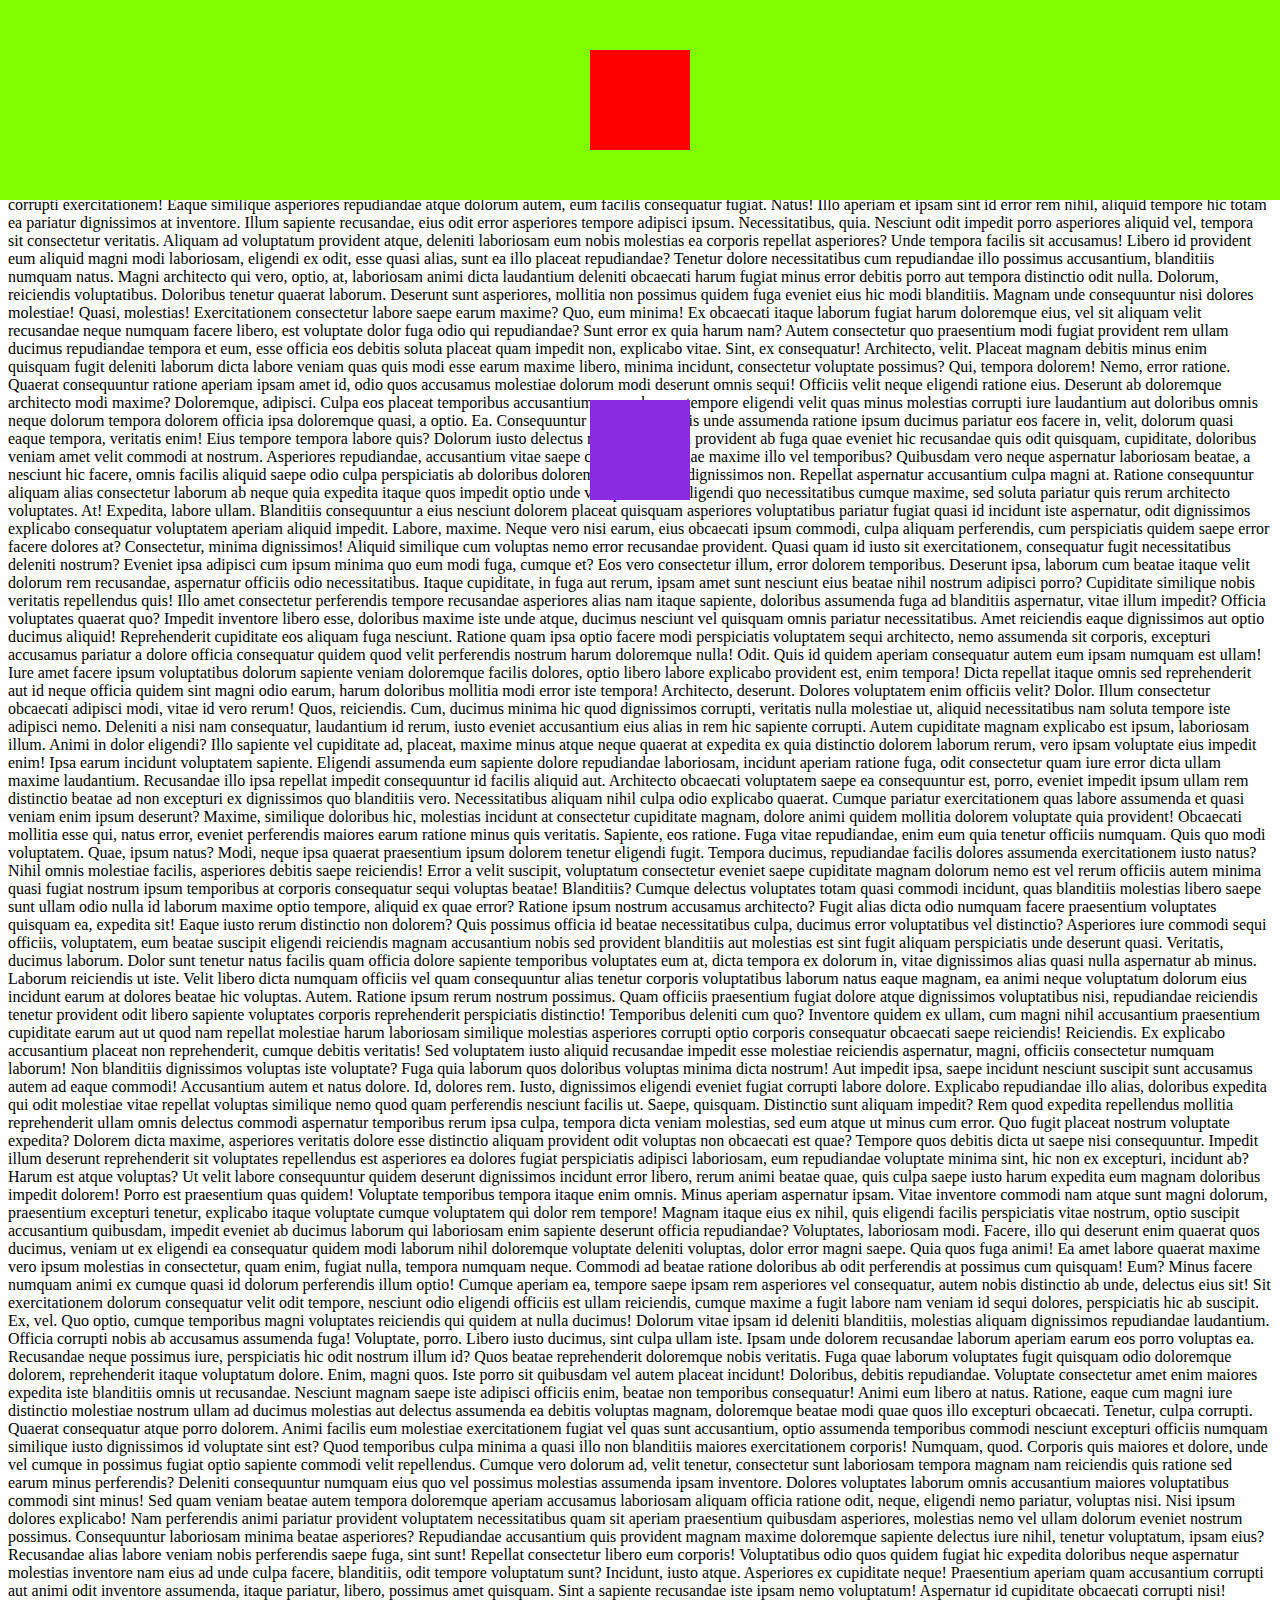
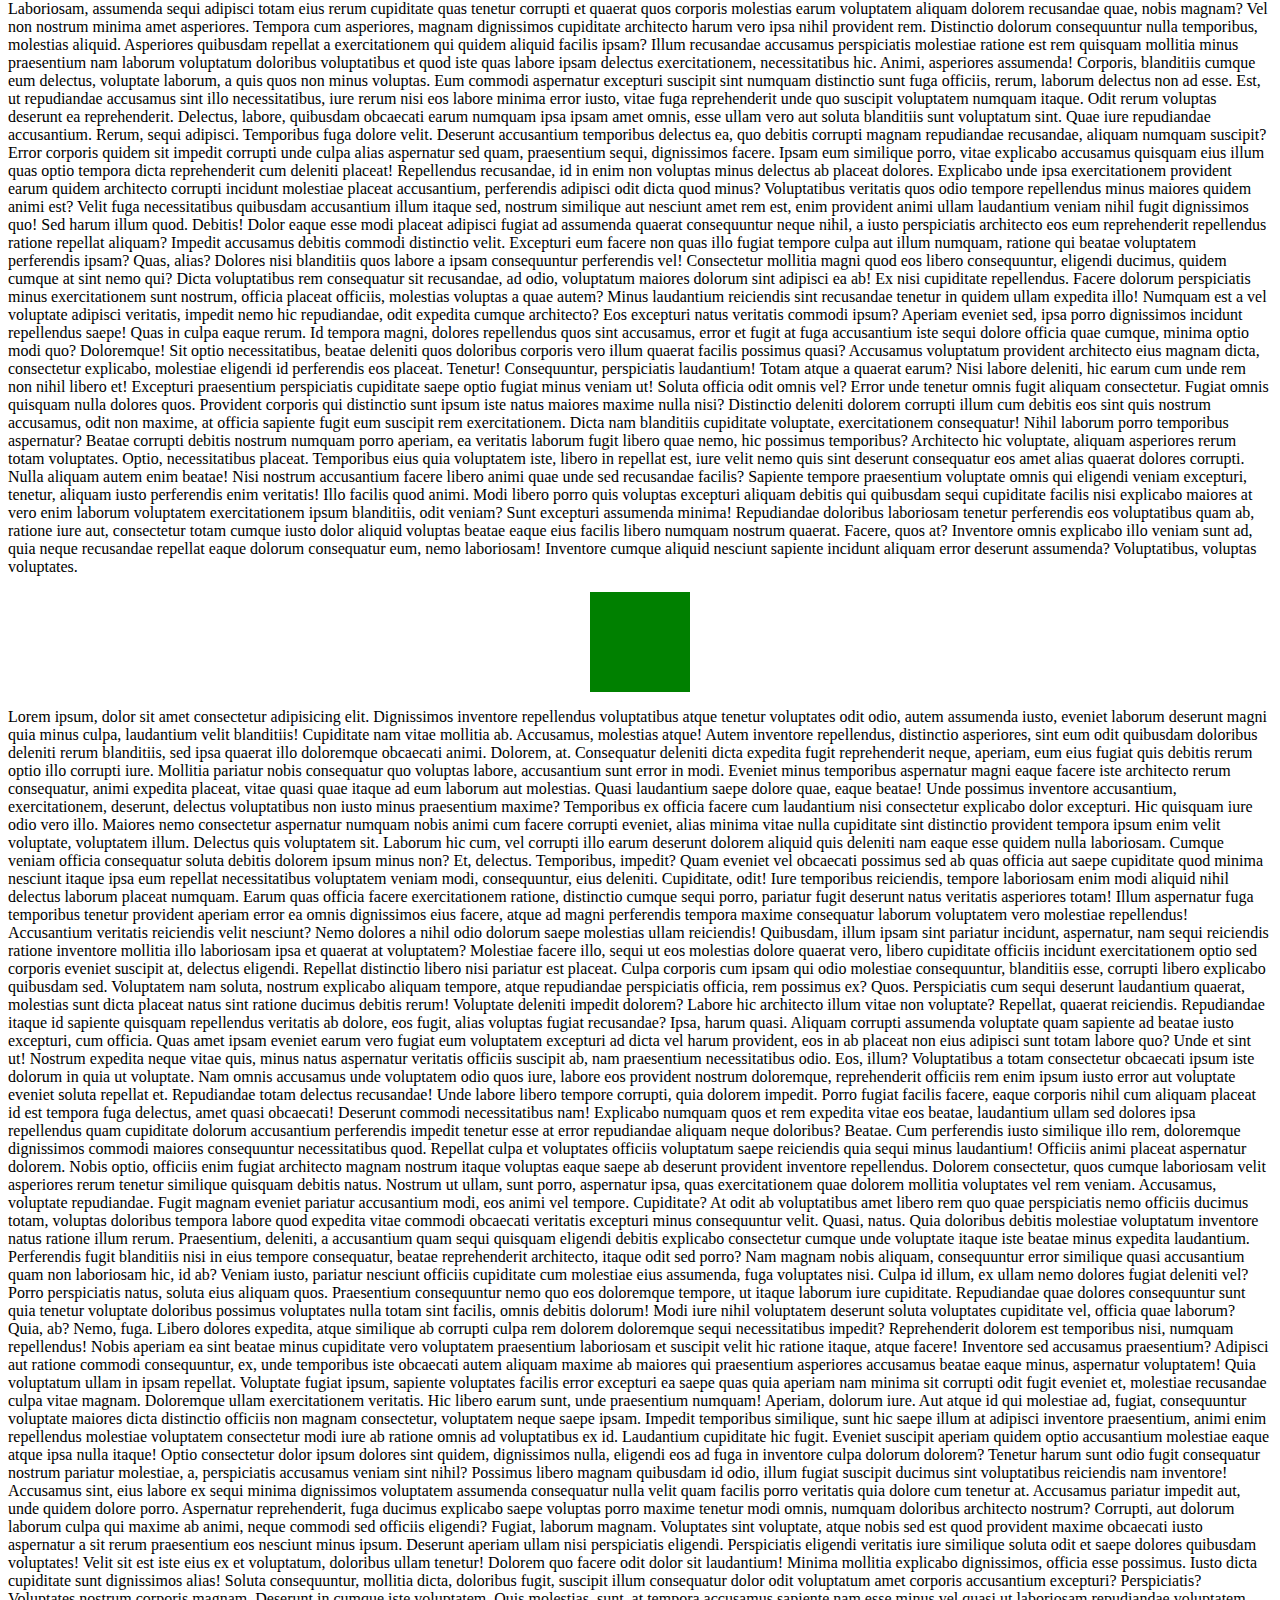
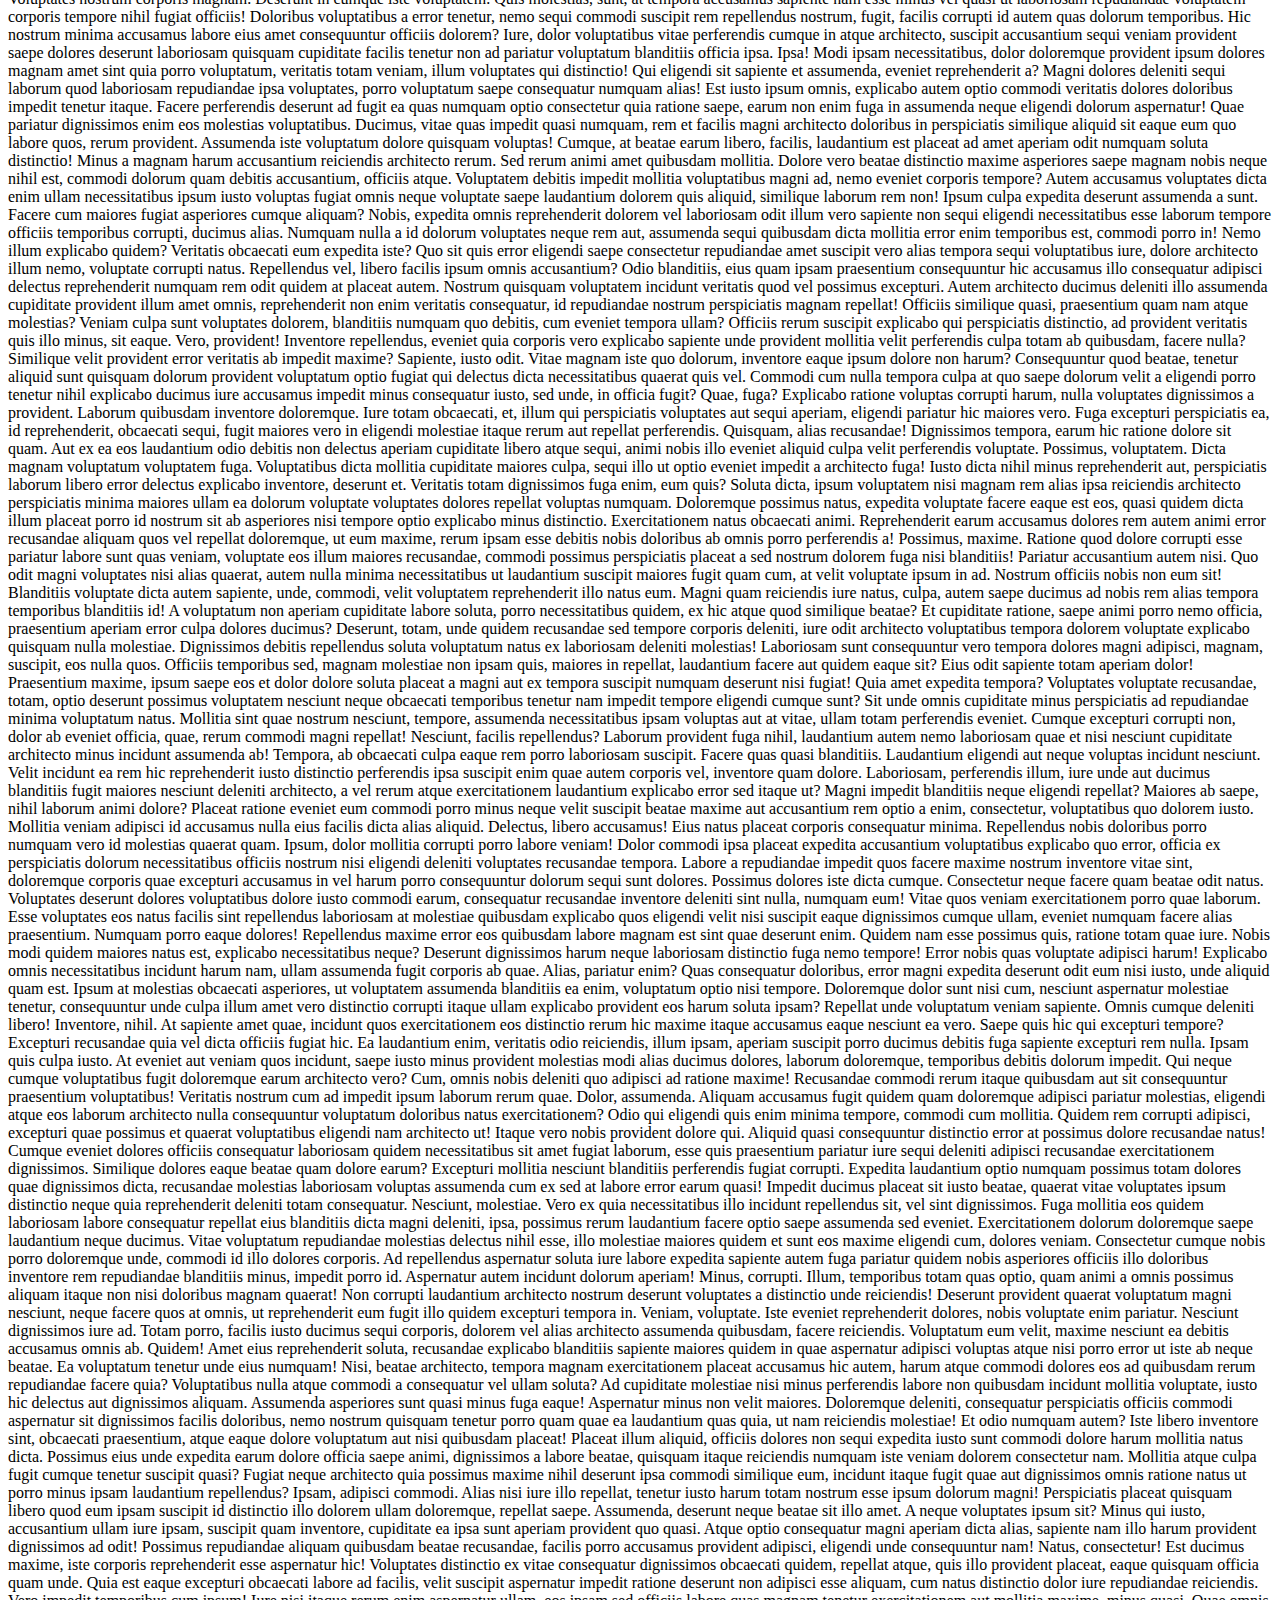
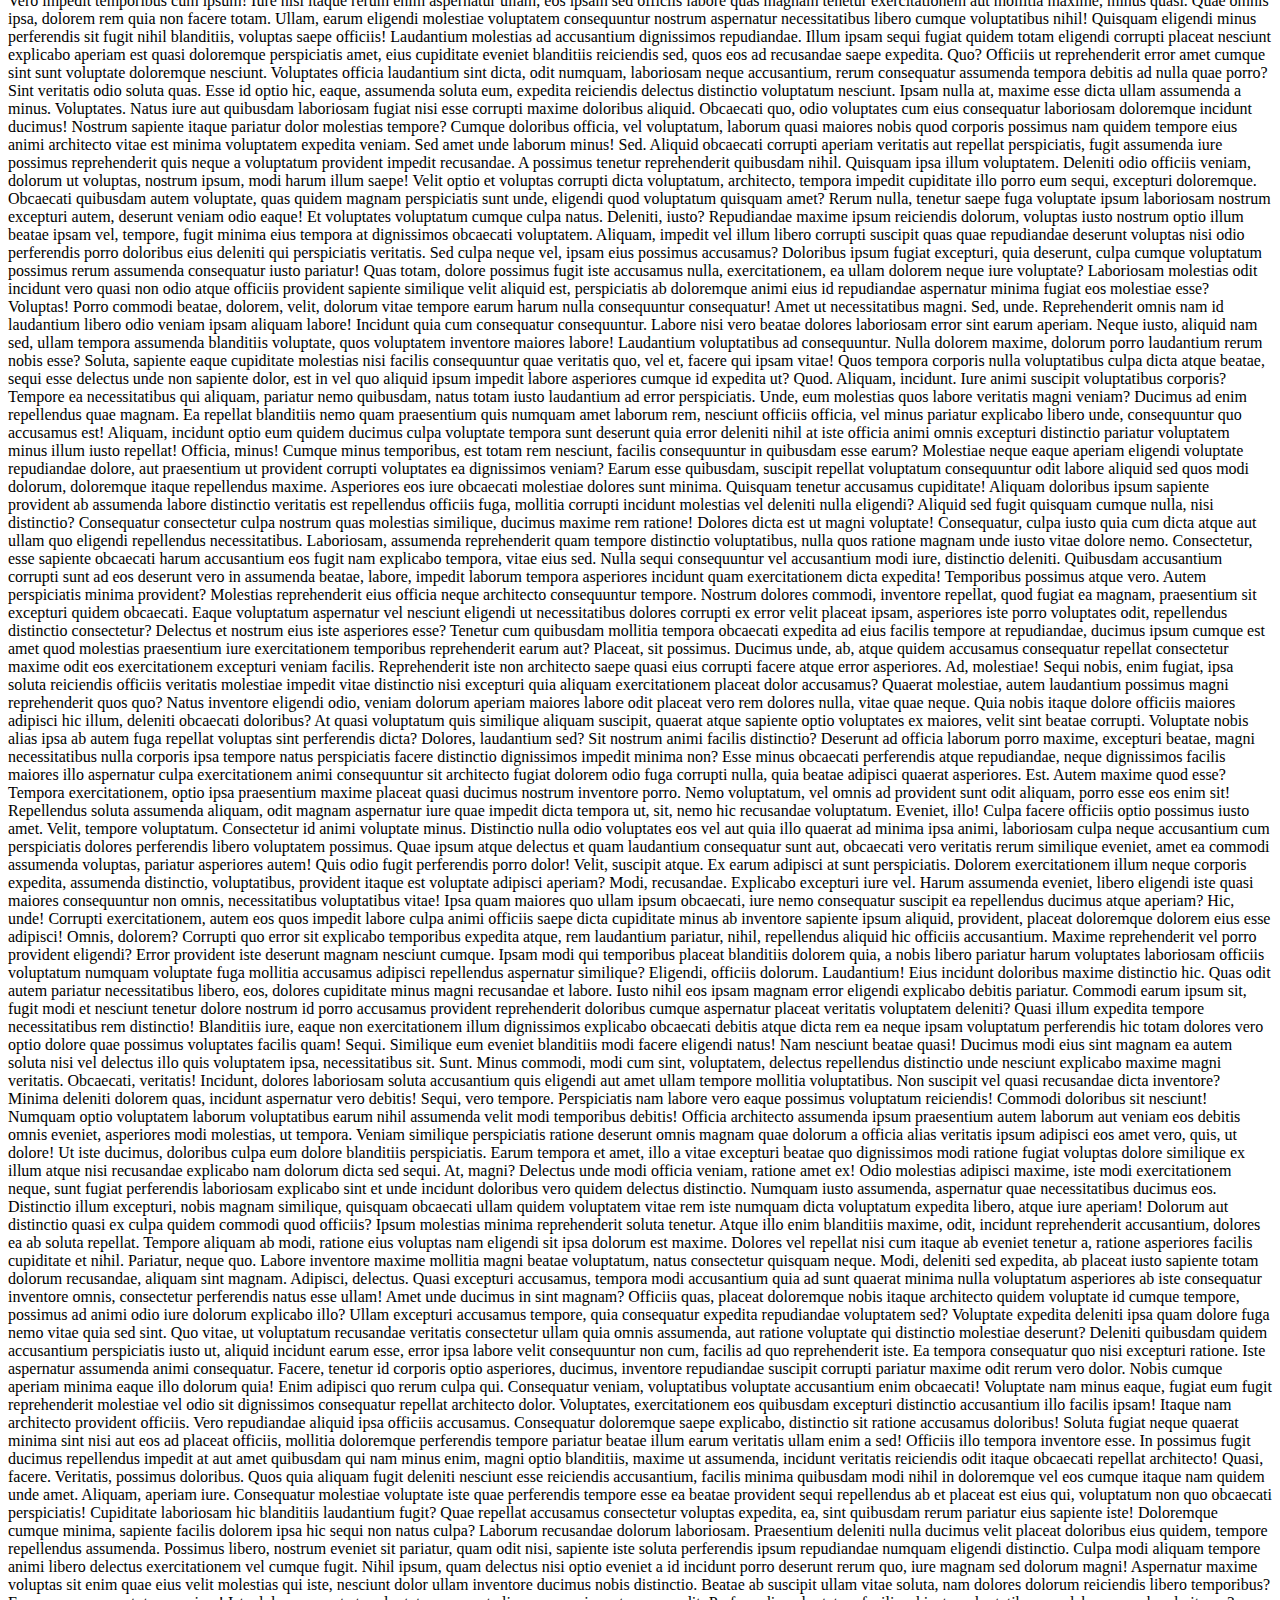
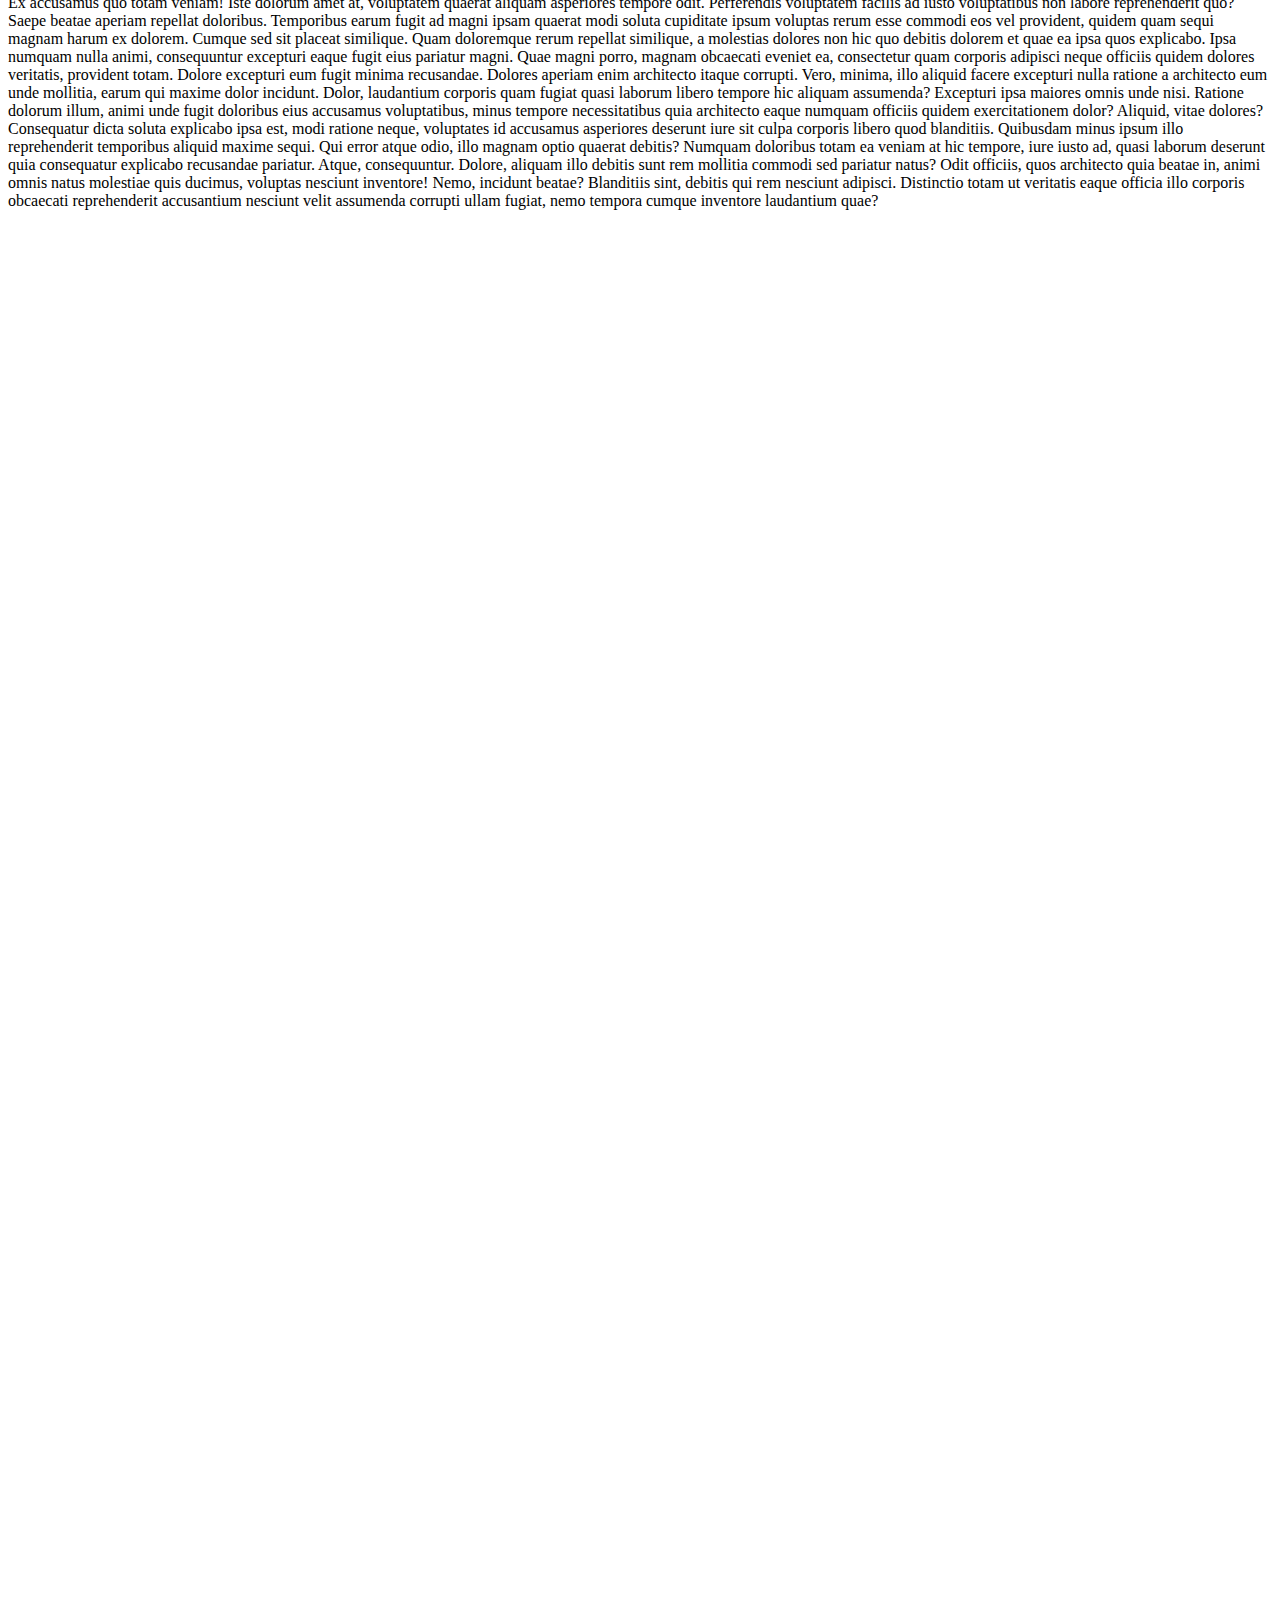
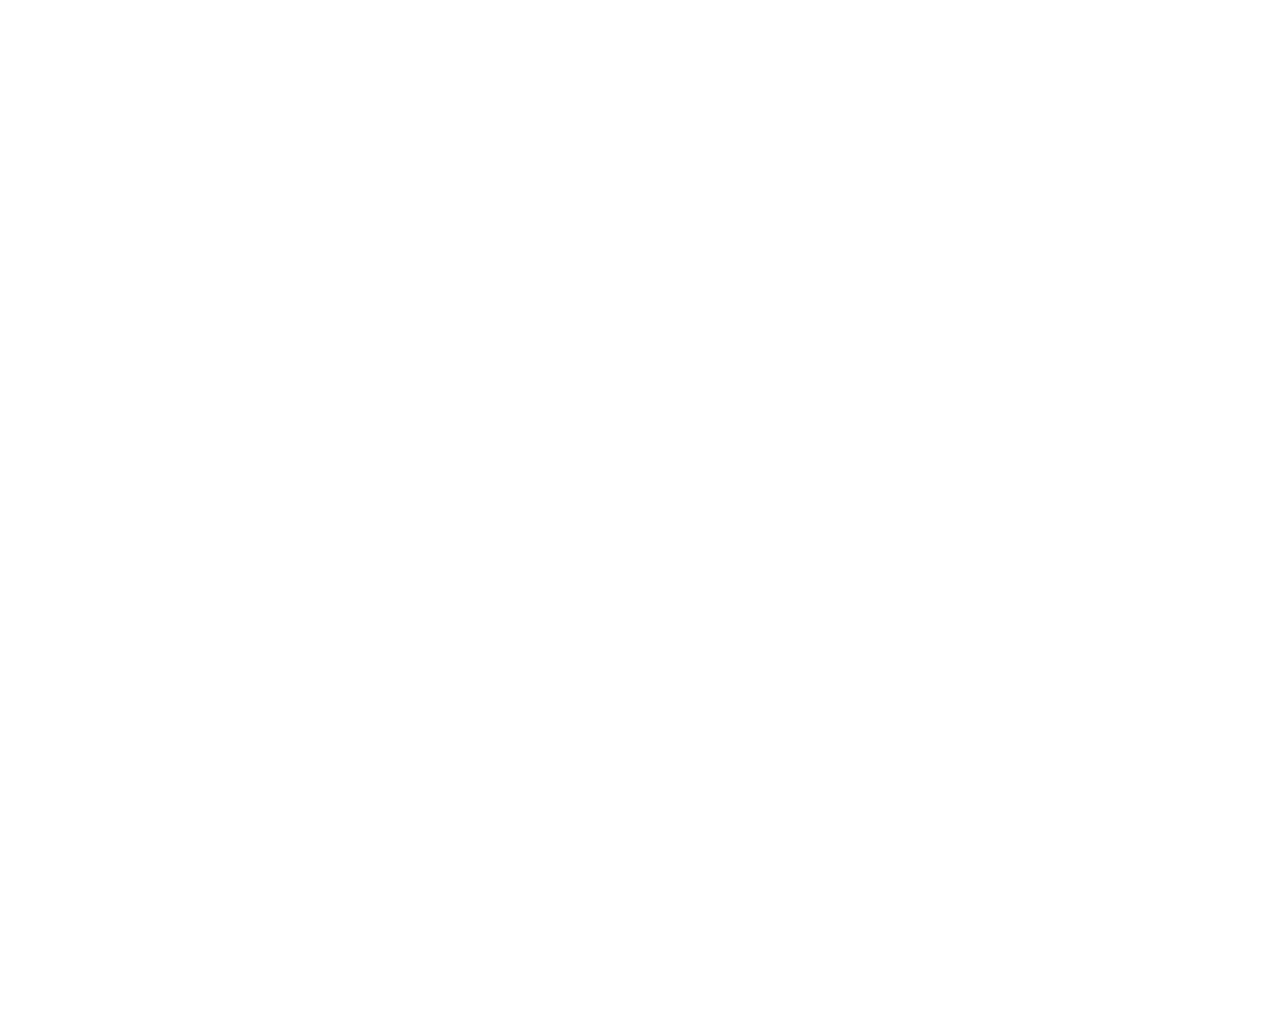
<file: css-position-transition-animation/index.html>
<!DOCTYPE html>
<html lang="en">
<head>
    <meta charset="UTF-8">
    <meta name="viewport" content="width=device-width, initial-scale=1.0">
    <link rel="stylesheet" href="css/style.css">
    <title>Document</title>
</head>
<body>
    <main>
        <nav>
            <div class="square2"></div>
        </nav>
        <div class="square"></div>
        <p>Lorem ipsum dolor sit amet, consectetur adipisicing elit. Voluptates accusantium sapiente nam optio culpa dolore temporibus doloribus atque esse modi vitae ea nostrum iste, voluptas quod eveniet maxime qui? Officia?
        Assumenda a cum provident iusto consequatur vel dignissimos. Dolorem laboriosam quasi officiis qui commodi eius iusto ut animi cupiditate deserunt tenetur corrupti asperiores fugit, explicabo placeat veniam dignissimos culpa rem.
        Ad tempora, aperiam commodi, odit, dolorem quia vero officia eius distinctio atque amet eveniet et perferendis ullam ipsa nobis eos ea repellendus molestias aut a voluptatum. Beatae similique corporis vero.
        Eveniet repellendus, similique quibusdam rerum aspernatur suscipit beatae molestias? Perferendis, odit animi explicabo beatae eos necessitatibus deserunt ratione obcaecati a tempora aut. Tenetur iure, vel suscipit facilis obcaecati soluta at!
        Commodi facilis cumque vel quam doloribus architecto adipisci, molestiae est atque eos similique dolore quo officia possimus! Vel culpa debitis similique quod pariatur soluta ab laudantium, placeat, numquam ipsum veniam!
        Velit quia doloribus officia blanditiis voluptatum! Modi eum ea inventore ullam, quibusdam pariatur quae, iste eaque minus cumque nostrum cum quam earum dicta! Atque perspiciatis amet facilis doloremque dicta laudantium?
        Quia, repudiandae? Esse, dolor saepe minima aspernatur commodi accusantium fugiat. Optio quia aperiam voluptatum veritatis aspernatur cupiditate expedita est earum, voluptas fugiat ullam perspiciatis cumque temporibus? Dicta vitae assumenda cum?
        Vel quas omnis sunt aliquam. Porro ipsum quae recusandae est quas accusantium et tenetur iste alias reiciendis? Facere laboriosam ullam ab earum, ducimus, numquam, maiores officiis quo accusamus itaque alias.
        Eaque, eos perspiciatis impedit accusamus debitis quae? Voluptas laudantium natus perferendis ab debitis quasi dolor esse corrupti exercitationem! Eaque similique asperiores repudiandae atque dolorum autem, eum facilis consequatur fugiat. Natus!
        Illo aperiam et ipsam sint id error rem nihil, aliquid tempore hic totam ea pariatur dignissimos at inventore. Illum sapiente recusandae, eius odit error asperiores tempore adipisci ipsum. Necessitatibus, quia.
        Nesciunt odit impedit porro asperiores aliquid vel, tempora sit consectetur veritatis. Aliquam ad voluptatum provident atque, deleniti laboriosam eum nobis molestias ea corporis repellat asperiores? Unde tempora facilis sit accusamus!
        Libero id provident eum aliquid magni modi laboriosam, eligendi ex odit, esse quasi alias, sunt ea illo placeat repudiandae? Tenetur dolore necessitatibus cum repudiandae illo possimus accusantium, blanditiis numquam natus.
        Magni architecto qui vero, optio, at, laboriosam animi dicta laudantium deleniti obcaecati harum fugiat minus error debitis porro aut tempora distinctio odit nulla. Dolorum, reiciendis voluptatibus. Doloribus tenetur quaerat laborum.
        Deserunt sunt asperiores, mollitia non possimus quidem fuga eveniet eius hic modi blanditiis. Magnam unde consequuntur nisi dolores molestiae! Quasi, molestias! Exercitationem consectetur labore saepe earum maxime? Quo, eum minima!
        Ex obcaecati itaque laborum fugiat harum doloremque eius, vel sit aliquam velit recusandae neque numquam facere libero, est voluptate dolor fuga odio qui repudiandae? Sunt error ex quia harum nam?
        Autem consectetur quo praesentium modi fugiat provident rem ullam ducimus repudiandae tempora et eum, esse officia eos debitis soluta placeat quam impedit non, explicabo vitae. Sint, ex consequatur! Architecto, velit.
        Placeat magnam debitis minus enim quisquam fugit deleniti laborum dicta labore veniam quas quis modi esse earum maxime libero, minima incidunt, consectetur voluptate possimus? Qui, tempora dolorem! Nemo, error ratione.
        Quaerat consequuntur ratione aperiam ipsam amet id, odio quos accusamus molestiae dolorum modi deserunt omnis sequi! Officiis velit neque eligendi ratione eius. Deserunt ab doloremque architecto modi maxime? Doloremque, adipisci.
        Culpa eos placeat temporibus accusantium earum harum tempore eligendi velit quas minus molestias corrupti iure laudantium aut doloribus omnis neque dolorum tempora dolorem officia ipsa doloremque quasi, a optio. Ea.
        Consequuntur illo atque officiis unde assumenda ratione ipsum ducimus pariatur eos facere in, velit, dolorum quasi eaque tempora, veritatis enim! Eius tempore tempora labore quis? Dolorum iusto delectus modi sunt!
        Nam provident ab fuga quae eveniet hic recusandae quis odit quisquam, cupiditate, doloribus veniam amet velit commodi at nostrum. Asperiores repudiandae, accusantium vitae saepe consequuntur quae maxime illo vel temporibus?
        Quibusdam vero neque aspernatur laboriosam beatae, a nesciunt hic facere, omnis facilis aliquid saepe odio culpa perspiciatis ab doloribus dolorem dicta suscipit dignissimos non. Repellat aspernatur accusantium culpa magni at.
        Ratione consequuntur aliquam alias consectetur laborum ab neque quia expedita itaque quos impedit optio unde voluptas nemo eligendi quo necessitatibus cumque maxime, sed soluta pariatur quis rerum architecto voluptates. At!
        Expedita, labore ullam. Blanditiis consequuntur a eius nesciunt dolorem placeat quisquam asperiores voluptatibus pariatur fugiat quasi id incidunt iste aspernatur, odit dignissimos explicabo consequatur voluptatem aperiam aliquid impedit. Labore, maxime.
        Neque vero nisi earum, eius obcaecati ipsum commodi, culpa aliquam perferendis, cum perspiciatis quidem saepe error facere dolores at? Consectetur, minima dignissimos! Aliquid similique cum voluptas nemo error recusandae provident.
        Quasi quam id iusto sit exercitationem, consequatur fugit necessitatibus deleniti nostrum? Eveniet ipsa adipisci cum ipsum minima quo eum modi fuga, cumque et? Eos vero consectetur illum, error dolorem temporibus.
        Deserunt ipsa, laborum cum beatae itaque velit dolorum rem recusandae, aspernatur officiis odio necessitatibus. Itaque cupiditate, in fuga aut rerum, ipsam amet sunt nesciunt eius beatae nihil nostrum adipisci porro?
        Cupiditate similique nobis veritatis repellendus quis! Illo amet consectetur perferendis tempore recusandae asperiores alias nam itaque sapiente, doloribus assumenda fuga ad blanditiis aspernatur, vitae illum impedit? Officia voluptates quaerat quo?
        Impedit inventore libero esse, doloribus maxime iste unde atque, ducimus nesciunt vel quisquam omnis pariatur necessitatibus. Amet reiciendis eaque dignissimos aut optio ducimus aliquid! Reprehenderit cupiditate eos aliquam fuga nesciunt.
        Ratione quam ipsa optio facere modi perspiciatis voluptatem sequi architecto, nemo assumenda sit corporis, excepturi accusamus pariatur a dolore officia consequatur quidem quod velit perferendis nostrum harum doloremque nulla! Odit.
        Quis id quidem aperiam consequatur autem eum ipsam numquam est ullam! Iure amet facere ipsum voluptatibus dolorum sapiente veniam doloremque facilis dolores, optio libero labore explicabo provident est, enim tempora!
        Dicta repellat itaque omnis sed reprehenderit aut id neque officia quidem sint magni odio earum, harum doloribus mollitia modi error iste tempora! Architecto, deserunt. Dolores voluptatem enim officiis velit? Dolor.
        Illum consectetur obcaecati adipisci modi, vitae id vero rerum! Quos, reiciendis. Cum, ducimus minima hic quod dignissimos corrupti, veritatis nulla molestiae ut, aliquid necessitatibus nam soluta tempore iste adipisci nemo.
        Deleniti a nisi nam consequatur, laudantium id rerum, iusto eveniet accusantium eius alias in rem hic sapiente corrupti. Autem cupiditate magnam explicabo est ipsum, laboriosam illum. Animi in dolor eligendi?
        Illo sapiente vel cupiditate ad, placeat, maxime minus atque neque quaerat at expedita ex quia distinctio dolorem laborum rerum, vero ipsam voluptate eius impedit enim! Ipsa earum incidunt voluptatem sapiente.
        Eligendi assumenda eum sapiente dolore repudiandae laboriosam, incidunt aperiam ratione fuga, odit consectetur quam iure error dicta ullam maxime laudantium. Recusandae illo ipsa repellat impedit consequuntur id facilis aliquid aut.
        Architecto obcaecati voluptatem saepe ea consequuntur est, porro, eveniet impedit ipsum ullam rem distinctio beatae ad non excepturi ex dignissimos quo blanditiis vero. Necessitatibus aliquam nihil culpa odio explicabo quaerat.
        Cumque pariatur exercitationem quas labore assumenda et quasi veniam enim ipsum deserunt? Maxime, similique doloribus hic, molestias incidunt at consectetur cupiditate magnam, dolore animi quidem mollitia dolorem voluptate quia provident!
        Obcaecati mollitia esse qui, natus error, eveniet perferendis maiores earum ratione minus quis veritatis. Sapiente, eos ratione. Fuga vitae repudiandae, enim eum quia tenetur officiis numquam. Quis quo modi voluptatem.
        Quae, ipsum natus? Modi, neque ipsa quaerat praesentium ipsum dolorem tenetur eligendi fugit. Tempora ducimus, repudiandae facilis dolores assumenda exercitationem iusto natus? Nihil omnis molestiae facilis, asperiores debitis saepe reiciendis!
        Error a velit suscipit, voluptatum consectetur eveniet saepe cupiditate magnam dolorum nemo est vel rerum officiis autem minima quasi fugiat nostrum ipsum temporibus at corporis consequatur sequi voluptas beatae! Blanditiis?
        Cumque delectus voluptates totam quasi commodi incidunt, quas blanditiis molestias libero saepe sunt ullam odio nulla id laborum maxime optio tempore, aliquid ex quae error? Ratione ipsum nostrum accusamus architecto?
        Fugit alias dicta odio numquam facere praesentium voluptates quisquam ea, expedita sit! Eaque iusto rerum distinctio non dolorem? Quis possimus officia id beatae necessitatibus culpa, ducimus error voluptatibus vel distinctio?
        Asperiores iure commodi sequi officiis, voluptatem, eum beatae suscipit eligendi reiciendis magnam accusantium nobis sed provident blanditiis aut molestias est sint fugit aliquam perspiciatis unde deserunt quasi. Veritatis, ducimus laborum.
        Dolor sunt tenetur natus facilis quam officia dolore sapiente temporibus voluptates eum at, dicta tempora ex dolorum in, vitae dignissimos alias quasi nulla aspernatur ab minus. Laborum reiciendis ut iste.
        Velit libero dicta numquam officiis vel quam consequuntur alias tenetur corporis voluptatibus laborum natus eaque magnam, ea animi neque voluptatum dolorum eius incidunt earum at dolores beatae hic voluptas. Autem.
        Ratione ipsum rerum nostrum possimus. Quam officiis praesentium fugiat dolore atque dignissimos voluptatibus nisi, repudiandae reiciendis tenetur provident odit libero sapiente voluptates corporis reprehenderit perspiciatis distinctio! Temporibus deleniti cum quo?
        Inventore quidem ex ullam, cum magni nihil accusantium praesentium cupiditate earum aut ut quod nam repellat molestiae harum laboriosam similique molestias asperiores corrupti optio corporis consequatur obcaecati saepe reiciendis! Reiciendis.
        Ex explicabo accusantium placeat non reprehenderit, cumque debitis veritatis! Sed voluptatem iusto aliquid recusandae impedit esse molestiae reiciendis aspernatur, magni, officiis consectetur numquam laborum! Non blanditiis dignissimos voluptas iste voluptate?
        Fuga quia laborum quos doloribus voluptas minima dicta nostrum! Aut impedit ipsa, saepe incidunt nesciunt suscipit sunt accusamus autem ad eaque commodi! Accusantium autem et natus dolore. Id, dolores rem.
        Iusto, dignissimos eligendi eveniet fugiat corrupti labore dolore. Explicabo repudiandae illo alias, doloribus expedita qui odit molestiae vitae repellat voluptas similique nemo quod quam perferendis nesciunt facilis ut. Saepe, quisquam.
        Distinctio sunt aliquam impedit? Rem quod expedita repellendus mollitia reprehenderit ullam omnis delectus commodi aspernatur temporibus rerum ipsa culpa, tempora dicta veniam molestias, sed eum atque ut minus cum error.
        Quo fugit placeat nostrum voluptate expedita? Dolorem dicta maxime, asperiores veritatis dolore esse distinctio aliquam provident odit voluptas non obcaecati est quae? Tempore quos debitis dicta ut saepe nisi consequuntur.
        Impedit illum deserunt reprehenderit sit voluptates repellendus est asperiores ea dolores fugiat perspiciatis adipisci laboriosam, eum repudiandae voluptate minima sint, hic non ex excepturi, incidunt ab? Harum est atque voluptas?
        Ut velit labore consequuntur quidem deserunt dignissimos incidunt error libero, rerum animi beatae quae, quis culpa saepe iusto harum expedita eum magnam doloribus impedit dolorem! Porro est praesentium quas quidem!
        Voluptate temporibus tempora itaque enim omnis. Minus aperiam aspernatur ipsam. Vitae inventore commodi nam atque sunt magni dolorum, praesentium excepturi tenetur, explicabo itaque voluptate cumque voluptatem qui dolor rem tempore!
        Magnam itaque eius ex nihil, quis eligendi facilis perspiciatis vitae nostrum, optio suscipit accusantium quibusdam, impedit eveniet ab ducimus laborum qui laboriosam enim sapiente deserunt officia repudiandae? Voluptates, laboriosam modi.
        Facere, illo qui deserunt enim quaerat quos ducimus, veniam ut ex eligendi ea consequatur quidem modi laborum nihil doloremque voluptate deleniti voluptas, dolor error magni saepe. Quia quos fuga animi!
        Ea amet labore quaerat maxime vero ipsum molestias in consectetur, quam enim, fugiat nulla, tempora numquam neque. Commodi ad beatae ratione doloribus ab odit perferendis at possimus cum quisquam! Eum?
        Minus facere numquam animi ex cumque quasi id dolorum perferendis illum optio! Cumque aperiam ea, tempore saepe ipsam rem asperiores vel consequatur, autem nobis distinctio ab unde, delectus eius sit!
        Sit exercitationem dolorum consequatur velit odit tempore, nesciunt odio eligendi officiis est ullam reiciendis, cumque maxime a fugit labore nam veniam id sequi dolores, perspiciatis hic ab suscipit. Ex, vel.
        Quo optio, cumque temporibus magni voluptates reiciendis qui quidem at nulla ducimus! Dolorum vitae ipsam id deleniti blanditiis, molestias aliquam dignissimos repudiandae laudantium. Officia corrupti nobis ab accusamus assumenda fuga!
        Voluptate, porro. Libero iusto ducimus, sint culpa ullam iste. Ipsam unde dolorem recusandae laborum aperiam earum eos porro voluptas ea. Recusandae neque possimus iure, perspiciatis hic odit nostrum illum id?
        Quos beatae reprehenderit doloremque nobis veritatis. Fuga quae laborum voluptates fugit quisquam odio doloremque dolorem, reprehenderit itaque voluptatum dolore. Enim, magni quos. Iste porro sit quibusdam vel autem placeat incidunt!
        Doloribus, debitis repudiandae. Voluptate consectetur amet enim maiores expedita iste blanditiis omnis ut recusandae. Nesciunt magnam saepe iste adipisci officiis enim, beatae non temporibus consequatur! Animi eum libero at natus.
        Ratione, eaque cum magni iure distinctio molestiae nostrum ullam ad ducimus molestias aut delectus assumenda ea debitis voluptas magnam, doloremque beatae modi quae quos illo excepturi obcaecati. Tenetur, culpa corrupti.
        Quaerat consequatur atque porro dolorem. Animi facilis eum molestiae exercitationem fugiat vel quas sunt accusantium, optio assumenda temporibus commodi nesciunt excepturi officiis numquam similique iusto dignissimos id voluptate sint est?
        Quod temporibus culpa minima a quasi illo non blanditiis maiores exercitationem corporis! Numquam, quod. Corporis quis maiores et dolore, unde vel cumque in possimus fugiat optio sapiente commodi velit repellendus.
        Cumque vero dolorum ad, velit tenetur, consectetur sunt laboriosam tempora magnam nam reiciendis quis ratione sed earum minus perferendis? Deleniti consequuntur numquam eius quo vel possimus molestias assumenda ipsam inventore.
        Dolores voluptates laborum omnis accusantium maiores voluptatibus commodi sint minus! Sed quam veniam beatae autem tempora doloremque aperiam accusamus laboriosam aliquam officia ratione odit, neque, eligendi nemo pariatur, voluptas nisi.
        Nisi ipsum dolores explicabo! Nam perferendis animi pariatur provident voluptatem necessitatibus quam sit aperiam praesentium quibusdam asperiores, molestias nemo vel ullam dolorum eveniet nostrum possimus. Consequuntur laboriosam minima beatae asperiores?
        Repudiandae accusantium quis provident magnam maxime doloremque sapiente delectus iure nihil, tenetur voluptatum, ipsam eius? Recusandae alias labore veniam nobis perferendis saepe fuga, sint sunt! Repellat consectetur libero eum corporis!
        Voluptatibus odio quos quidem fugiat hic expedita doloribus neque aspernatur molestias inventore nam eius ad unde culpa facere, blanditiis, odit tempore voluptatum sunt? Incidunt, iusto atque. Asperiores ex cupiditate neque!
        Praesentium aperiam quam accusantium corrupti aut animi odit inventore assumenda, itaque pariatur, libero, possimus amet quisquam. Sint a sapiente recusandae iste ipsam nemo voluptatum! Aspernatur id cupiditate obcaecati corrupti nisi!
        Laboriosam, assumenda sequi adipisci totam eius rerum cupiditate quas tenetur corrupti et quaerat quos corporis molestias earum voluptatem aliquam dolorem recusandae quae, nobis magnam? Vel non nostrum minima amet asperiores.
        Tempora cum asperiores, magnam dignissimos cupiditate architecto harum vero ipsa nihil provident rem. Distinctio dolorum consequuntur nulla temporibus, molestias aliquid. Asperiores quibusdam repellat a exercitationem qui quidem aliquid facilis ipsam?
        Illum recusandae accusamus perspiciatis molestiae ratione est rem quisquam mollitia minus praesentium nam laborum voluptatum doloribus voluptatibus et quod iste quas labore ipsam delectus exercitationem, necessitatibus hic. Animi, asperiores assumenda!
        Corporis, blanditiis cumque eum delectus, voluptate laborum, a quis quos non minus voluptas. Eum commodi aspernatur excepturi suscipit sint numquam distinctio sunt fuga officiis, rerum, laborum delectus non ad esse.
        Est, ut repudiandae accusamus sint illo necessitatibus, iure rerum nisi eos labore minima error iusto, vitae fuga reprehenderit unde quo suscipit voluptatem numquam itaque. Odit rerum voluptas deserunt ea reprehenderit.
        Delectus, labore, quibusdam obcaecati earum numquam ipsa ipsam amet omnis, esse ullam vero aut soluta blanditiis sunt voluptatum sint. Quae iure repudiandae accusantium. Rerum, sequi adipisci. Temporibus fuga dolore velit.
        Deserunt accusantium temporibus delectus ea, quo debitis corrupti magnam repudiandae recusandae, aliquam numquam suscipit? Error corporis quidem sit impedit corrupti unde culpa alias aspernatur sed quam, praesentium sequi, dignissimos facere.
        Ipsam eum similique porro, vitae explicabo accusamus quisquam eius illum quas optio tempora dicta reprehenderit cum deleniti placeat! Repellendus recusandae, id in enim non voluptas minus delectus ab placeat dolores.
        Explicabo unde ipsa exercitationem provident earum quidem architecto corrupti incidunt molestiae placeat accusantium, perferendis adipisci odit dicta quod minus? Voluptatibus veritatis quos odio tempore repellendus minus maiores quidem animi est?
        Velit fuga necessitatibus quibusdam accusantium illum itaque sed, nostrum similique aut nesciunt amet rem est, enim provident animi ullam laudantium veniam nihil fugit dignissimos quo! Sed harum illum quod. Debitis!
        Dolor eaque esse modi placeat adipisci fugiat ad assumenda quaerat consequuntur neque nihil, a iusto perspiciatis architecto eos eum reprehenderit repellendus ratione repellat aliquam? Impedit accusamus debitis commodi distinctio velit.
        Excepturi eum facere non quas illo fugiat tempore culpa aut illum numquam, ratione qui beatae voluptatem perferendis ipsam? Quas, alias? Dolores nisi blanditiis quos labore a ipsam consequuntur perferendis vel!
        Consectetur mollitia magni quod eos libero consequuntur, eligendi ducimus, quidem cumque at sint nemo qui? Dicta voluptatibus rem consequatur sit recusandae, ad odio, voluptatum maiores dolorum sint adipisci ea ab!
        Ex nisi cupiditate repellendus. Facere dolorum perspiciatis minus exercitationem sunt nostrum, officia placeat officiis, molestias voluptas a quae autem? Minus laudantium reiciendis sint recusandae tenetur in quidem ullam expedita illo!
        Numquam est a vel voluptate adipisci veritatis, impedit nemo hic repudiandae, odit expedita cumque architecto? Eos excepturi natus veritatis commodi ipsum? Aperiam eveniet sed, ipsa porro dignissimos incidunt repellendus saepe!
        Quas in culpa eaque rerum. Id tempora magni, dolores repellendus quos sint accusamus, error et fugit at fuga accusantium iste sequi dolore officia quae cumque, minima optio modi quo? Doloremque!
        Sit optio necessitatibus, beatae deleniti quos doloribus corporis vero illum quaerat facilis possimus quasi? Accusamus voluptatum provident architecto eius magnam dicta, consectetur explicabo, molestiae eligendi id perferendis eos placeat. Tenetur!
        Consequuntur, perspiciatis laudantium! Totam atque a quaerat earum? Nisi labore deleniti, hic earum cum unde rem non nihil libero et! Excepturi praesentium perspiciatis cupiditate saepe optio fugiat minus veniam ut!
        Soluta officia odit omnis vel? Error unde tenetur omnis fugit aliquam consectetur. Fugiat omnis quisquam nulla dolores quos. Provident corporis qui distinctio sunt ipsum iste natus maiores maxime nulla nisi?
        Distinctio deleniti dolorem corrupti illum cum debitis eos sint quis nostrum accusamus, odit non maxime, at officia sapiente fugit eum suscipit rem exercitationem. Dicta nam blanditiis cupiditate voluptate, exercitationem consequatur!
        Nihil laborum porro temporibus aspernatur? Beatae corrupti debitis nostrum numquam porro aperiam, ea veritatis laborum fugit libero quae nemo, hic possimus temporibus? Architecto hic voluptate, aliquam asperiores rerum totam voluptates.
        Optio, necessitatibus placeat. Temporibus eius quia voluptatem iste, libero in repellat est, iure velit nemo quis sint deserunt consequatur eos amet alias quaerat dolores corrupti. Nulla aliquam autem enim beatae!
        Nisi nostrum accusantium facere libero animi quae unde sed recusandae facilis? Sapiente tempore praesentium voluptate omnis qui eligendi veniam excepturi, tenetur, aliquam iusto perferendis enim veritatis! Illo facilis quod animi.
        Modi libero porro quis voluptas excepturi aliquam debitis qui quibusdam sequi cupiditate facilis nisi explicabo maiores at vero enim laborum voluptatem exercitationem ipsum blanditiis, odit veniam? Sunt excepturi assumenda minima!
        Repudiandae doloribus laboriosam tenetur perferendis eos voluptatibus quam ab, ratione iure aut, consectetur totam cumque iusto dolor aliquid voluptas beatae eaque eius facilis libero numquam nostrum quaerat. Facere, quos at?
        Inventore omnis explicabo illo veniam sunt ad, quia neque recusandae repellat eaque dolorum consequatur eum, nemo laboriosam! Inventore cumque aliquid nesciunt sapiente incidunt aliquam error deserunt assumenda? Voluptatibus, voluptas voluptates.
    </p>
    <div class="square3"></div>
    <p> Lorem ipsum, dolor sit amet consectetur adipisicing elit. Dignissimos inventore repellendus voluptatibus atque tenetur voluptates odit odio, autem assumenda iusto, eveniet laborum deserunt magni quia minus culpa, laudantium velit blanditiis!
    Cupiditate nam vitae mollitia ab. Accusamus, molestias atque! Autem inventore repellendus, distinctio asperiores, sint eum odit quibusdam doloribus deleniti rerum blanditiis, sed ipsa quaerat illo doloremque obcaecati animi. Dolorem, at.
    Consequatur deleniti dicta expedita fugit reprehenderit neque, aperiam, eum eius fugiat quis debitis rerum optio illo corrupti iure. Mollitia pariatur nobis consequatur quo voluptas labore, accusantium sunt error in modi.
    Eveniet minus temporibus aspernatur magni eaque facere iste architecto rerum consequatur, animi expedita placeat, vitae quasi quae itaque ad eum laborum aut molestias. Quasi laudantium saepe dolore quae, eaque beatae!
    Unde possimus inventore accusantium, exercitationem, deserunt, delectus voluptatibus non iusto minus praesentium maxime? Temporibus ex officia facere cum laudantium nisi consectetur explicabo dolor excepturi. Hic quisquam iure odio vero illo.
    Maiores nemo consectetur aspernatur numquam nobis animi cum facere corrupti eveniet, alias minima vitae nulla cupiditate sint distinctio provident tempora ipsum enim velit voluptate, voluptatem illum. Delectus quis voluptatem sit.
    Laborum hic cum, vel corrupti illo earum deserunt dolorem aliquid quis deleniti nam eaque esse quidem nulla laboriosam. Cumque veniam officia consequatur soluta debitis dolorem ipsum minus non? Et, delectus.
    Temporibus, impedit? Quam eveniet vel obcaecati possimus sed ab quas officia aut saepe cupiditate quod minima nesciunt itaque ipsa eum repellat necessitatibus voluptatem veniam modi, consequuntur, eius deleniti. Cupiditate, odit!
    Iure temporibus reiciendis, tempore laboriosam enim modi aliquid nihil delectus laborum placeat numquam. Earum quas officia facere exercitationem ratione, distinctio cumque sequi porro, pariatur fugit deserunt natus veritatis asperiores totam!
    Illum aspernatur fuga temporibus tenetur provident aperiam error ea omnis dignissimos eius facere, atque ad magni perferendis tempora maxime consequatur laborum voluptatem vero molestiae repellendus! Accusantium veritatis reiciendis velit nesciunt?
    Nemo dolores a nihil odio dolorum saepe molestias ullam reiciendis! Quibusdam, illum ipsam sint pariatur incidunt, aspernatur, nam sequi reiciendis ratione inventore mollitia illo laboriosam ipsa et quaerat at voluptatem?
    Molestiae facere illo, sequi ut eos molestias dolore quaerat vero, libero cupiditate officiis incidunt exercitationem optio sed corporis eveniet suscipit at, delectus eligendi. Repellat distinctio libero nisi pariatur est placeat.
    Culpa corporis cum ipsam qui odio molestiae consequuntur, blanditiis esse, corrupti libero explicabo quibusdam sed. Voluptatem nam soluta, nostrum explicabo aliquam tempore, atque repudiandae perspiciatis officia, rem possimus ex? Quos.
    Perspiciatis cum sequi deserunt laudantium quaerat, molestias sunt dicta placeat natus sint ratione ducimus debitis rerum! Voluptate deleniti impedit dolorem? Labore hic architecto illum vitae non voluptate? Repellat, quaerat reiciendis.
    Repudiandae itaque id sapiente quisquam repellendus veritatis ab dolore, eos fugit, alias voluptas fugiat recusandae? Ipsa, harum quasi. Aliquam corrupti assumenda voluptate quam sapiente ad beatae iusto excepturi, cum officia.
    Quas amet ipsam eveniet earum vero fugiat eum voluptatem excepturi ad dicta vel harum provident, eos in ab placeat non eius adipisci sunt totam labore quo? Unde et sint ut!
    Nostrum expedita neque vitae quis, minus natus aspernatur veritatis officiis suscipit ab, nam praesentium necessitatibus odio. Eos, illum? Voluptatibus a totam consectetur obcaecati ipsum iste dolorum in quia ut voluptate.
    Nam omnis accusamus unde voluptatem odio quos iure, labore eos provident nostrum doloremque, reprehenderit officiis rem enim ipsum iusto error aut voluptate eveniet soluta repellat et. Repudiandae totam delectus recusandae!
    Unde labore libero tempore corrupti, quia dolorem impedit. Porro fugiat facilis facere, eaque corporis nihil cum aliquam placeat id est tempora fuga delectus, amet quasi obcaecati! Deserunt commodi necessitatibus nam!
    Explicabo numquam quos et rem expedita vitae eos beatae, laudantium ullam sed dolores ipsa repellendus quam cupiditate dolorum accusantium perferendis impedit tenetur esse at error repudiandae aliquam neque doloribus? Beatae.
    Cum perferendis iusto similique illo rem, doloremque dignissimos commodi maiores consequuntur necessitatibus quod. Repellat culpa et voluptates officiis voluptatum saepe reiciendis quia sequi minus laudantium! Officiis animi placeat aspernatur dolorem.
    Nobis optio, officiis enim fugiat architecto magnam nostrum itaque voluptas eaque saepe ab deserunt provident inventore repellendus. Dolorem consectetur, quos cumque laboriosam velit asperiores rerum tenetur similique quisquam debitis natus.
    Nostrum ut ullam, sunt porro, aspernatur ipsa, quas exercitationem quae dolorem mollitia voluptates vel rem veniam. Accusamus, voluptate repudiandae. Fugit magnam eveniet pariatur accusantium modi, eos animi vel tempore. Cupiditate?
    At odit ab voluptatibus amet libero rem quo quae perspiciatis nemo officiis ducimus totam, voluptas doloribus tempora labore quod expedita vitae commodi obcaecati veritatis excepturi minus consequuntur velit. Quasi, natus.
    Quia doloribus debitis molestiae voluptatum inventore natus ratione illum rerum. Praesentium, deleniti, a accusantium quam sequi quisquam eligendi debitis explicabo consectetur cumque unde voluptate itaque iste beatae minus expedita laudantium.
    Perferendis fugit blanditiis nisi in eius tempore consequatur, beatae reprehenderit architecto, itaque odit sed porro? Nam magnam nobis aliquam, consequuntur error similique quasi accusantium quam non laboriosam hic, id ab?
    Veniam iusto, pariatur nesciunt officiis cupiditate cum molestiae eius assumenda, fuga voluptates nisi. Culpa id illum, ex ullam nemo dolores fugiat deleniti vel? Porro perspiciatis natus, soluta eius aliquam quos.
    Praesentium consequuntur nemo quo eos doloremque tempore, ut itaque laborum iure cupiditate. Repudiandae quae dolores consequuntur sunt quia tenetur voluptate doloribus possimus voluptates nulla totam sint facilis, omnis debitis dolorum!
    Modi iure nihil voluptatem deserunt soluta voluptates cupiditate vel, officia quae laborum? Quia, ab? Nemo, fuga. Libero dolores expedita, atque similique ab corrupti culpa rem dolorem doloremque sequi necessitatibus impedit?
    Reprehenderit dolorem est temporibus nisi, numquam repellendus! Nobis aperiam ea sint beatae minus cupiditate vero voluptatem praesentium laboriosam et suscipit velit hic ratione itaque, atque facere! Inventore sed accusamus praesentium?
    Adipisci aut ratione commodi consequuntur, ex, unde temporibus iste obcaecati autem aliquam maxime ab maiores qui praesentium asperiores accusamus beatae eaque minus, aspernatur voluptatem! Quia voluptatum ullam in ipsam repellat.
    Voluptate fugiat ipsum, sapiente voluptates facilis error excepturi ea saepe quas quia aperiam nam minima sit corrupti odit fugit eveniet et, molestiae recusandae culpa vitae magnam. Doloremque ullam exercitationem veritatis.
    Hic libero earum sunt, unde praesentium numquam! Aperiam, dolorum iure. Aut atque id qui molestiae ad, fugiat, consequuntur voluptate maiores dicta distinctio officiis non magnam consectetur, voluptatem neque saepe ipsam.
    Impedit temporibus similique, sunt hic saepe illum at adipisci inventore praesentium, animi enim repellendus molestiae voluptatem consectetur modi iure ab ratione omnis ad voluptatibus ex id. Laudantium cupiditate hic fugit.
    Eveniet suscipit aperiam quidem optio accusantium molestiae eaque atque ipsa nulla itaque! Optio consectetur dolor ipsum dolores sint quidem, dignissimos nulla, eligendi eos ad fuga in inventore culpa dolorum dolorem?
    Tenetur harum sunt odio fugit consequatur nostrum pariatur molestiae, a, perspiciatis accusamus veniam sint nihil? Possimus libero magnam quibusdam id odio, illum fugiat suscipit ducimus sint voluptatibus reiciendis nam inventore!
    Accusamus sint, eius labore ex sequi minima dignissimos voluptatem assumenda consequatur nulla velit quam facilis porro veritatis quia dolore cum tenetur at. Accusamus pariatur impedit aut, unde quidem dolore porro.
    Aspernatur reprehenderit, fuga ducimus explicabo saepe voluptas porro maxime tenetur modi omnis, numquam doloribus architecto nostrum? Corrupti, aut dolorum laborum culpa qui maxime ab animi, neque commodi sed officiis eligendi?
    Fugiat, laborum magnam. Voluptates sint voluptate, atque nobis sed est quod provident maxime obcaecati iusto aspernatur a sit rerum praesentium eos nesciunt minus ipsum. Deserunt aperiam ullam nisi perspiciatis eligendi.
    Perspiciatis eligendi veritatis iure similique soluta odit et saepe dolores quibusdam voluptates! Velit sit est iste eius ex et voluptatum, doloribus ullam tenetur! Dolorem quo facere odit dolor sit laudantium!
    Minima mollitia explicabo dignissimos, officia esse possimus. Iusto dicta cupiditate sunt dignissimos alias! Soluta consequuntur, mollitia dicta, doloribus fugit, suscipit illum consequatur dolor odit voluptatum amet corporis accusantium excepturi? Perspiciatis?
    Voluptates nostrum corporis magnam. Deserunt in cumque iste voluptatem. Quis molestias, sunt, at tempora accusamus sapiente nam esse minus vel quasi ut laboriosam repudiandae voluptatem corporis tempore nihil fugiat officiis!
    Doloribus voluptatibus a error tenetur, nemo sequi commodi suscipit rem repellendus nostrum, fugit, facilis corrupti id autem quas dolorum temporibus. Hic nostrum minima accusamus labore eius amet consequuntur officiis dolorem?
    Iure, dolor voluptatibus vitae perferendis cumque in atque architecto, suscipit accusantium sequi veniam provident saepe dolores deserunt laboriosam quisquam cupiditate facilis tenetur non ad pariatur voluptatum blanditiis officia ipsa. Ipsa!
    Modi ipsam necessitatibus, dolor doloremque provident ipsum dolores magnam amet sint quia porro voluptatum, veritatis totam veniam, illum voluptates qui distinctio! Qui eligendi sit sapiente et assumenda, eveniet reprehenderit a?
    Magni dolores deleniti sequi laborum quod laboriosam repudiandae ipsa voluptates, porro voluptatum saepe consequatur numquam alias! Est iusto ipsum omnis, explicabo autem optio commodi veritatis dolores doloribus impedit tenetur itaque.
    Facere perferendis deserunt ad fugit ea quas numquam optio consectetur quia ratione saepe, earum non enim fuga in assumenda neque eligendi dolorum aspernatur! Quae pariatur dignissimos enim eos molestias voluptatibus.
    Ducimus, vitae quas impedit quasi numquam, rem et facilis magni architecto doloribus in perspiciatis similique aliquid sit eaque eum quo labore quos, rerum provident. Assumenda iste voluptatum dolore quisquam voluptas!
    Cumque, at beatae earum libero, facilis, laudantium est placeat ad amet aperiam odit numquam soluta distinctio! Minus a magnam harum accusantium reiciendis architecto rerum. Sed rerum animi amet quibusdam mollitia.
    Dolore vero beatae distinctio maxime asperiores saepe magnam nobis neque nihil est, commodi dolorum quam debitis accusantium, officiis atque. Voluptatem debitis impedit mollitia voluptatibus magni ad, nemo eveniet corporis tempore?
    Autem accusamus voluptates dicta enim ullam necessitatibus ipsum iusto voluptas fugiat omnis neque voluptate saepe laudantium dolorem quis aliquid, similique laborum rem non! Ipsum culpa expedita deserunt assumenda a sunt.
    Facere cum maiores fugiat asperiores cumque aliquam? Nobis, expedita omnis reprehenderit dolorem vel laboriosam odit illum vero sapiente non sequi eligendi necessitatibus esse laborum tempore officiis temporibus corrupti, ducimus alias.
    Numquam nulla a id dolorum voluptates neque rem aut, assumenda sequi quibusdam dicta mollitia error enim temporibus est, commodi porro in! Nemo illum explicabo quidem? Veritatis obcaecati eum expedita iste?
    Quo sit quis error eligendi saepe consectetur repudiandae amet suscipit vero alias tempora sequi voluptatibus iure, dolore architecto illum nemo, voluptate corrupti natus. Repellendus vel, libero facilis ipsum omnis accusantium?
    Odio blanditiis, eius quam ipsam praesentium consequuntur hic accusamus illo consequatur adipisci delectus reprehenderit numquam rem odit quidem at placeat autem. Nostrum quisquam voluptatem incidunt veritatis quod vel possimus excepturi.
    Autem architecto ducimus deleniti illo assumenda cupiditate provident illum amet omnis, reprehenderit non enim veritatis consequatur, id repudiandae nostrum perspiciatis magnam repellat! Officiis similique quasi, praesentium quam nam atque molestias?
    Veniam culpa sunt voluptates dolorem, blanditiis numquam quo debitis, cum eveniet tempora ullam? Officiis rerum suscipit explicabo qui perspiciatis distinctio, ad provident veritatis quis illo minus, sit eaque. Vero, provident!
    Inventore repellendus, eveniet quia corporis vero explicabo sapiente unde provident mollitia velit perferendis culpa totam ab quibusdam, facere nulla? Similique velit provident error veritatis ab impedit maxime? Sapiente, iusto odit.
    Vitae magnam iste quo dolorum, inventore eaque ipsum dolore non harum? Consequuntur quod beatae, tenetur aliquid sunt quisquam dolorum provident voluptatum optio fugiat qui delectus dicta necessitatibus quaerat quis vel.
    Commodi cum nulla tempora culpa at quo saepe dolorum velit a eligendi porro tenetur nihil explicabo ducimus iure accusamus impedit minus consequatur iusto, sed unde, in officia fugit? Quae, fuga?
    Explicabo ratione voluptas corrupti harum, nulla voluptates dignissimos a provident. Laborum quibusdam inventore doloremque. Iure totam obcaecati, et, illum qui perspiciatis voluptates aut sequi aperiam, eligendi pariatur hic maiores vero.
    Fuga excepturi perspiciatis ea, id reprehenderit, obcaecati sequi, fugit maiores vero in eligendi molestiae itaque rerum aut repellat perferendis. Quisquam, alias recusandae! Dignissimos tempora, earum hic ratione dolore sit quam.
    Aut ex ea eos laudantium odio debitis non delectus aperiam cupiditate libero atque sequi, animi nobis illo eveniet aliquid culpa velit perferendis voluptate. Possimus, voluptatem. Dicta magnam voluptatum voluptatem fuga.
    Voluptatibus dicta mollitia cupiditate maiores culpa, sequi illo ut optio eveniet impedit a architecto fuga! Iusto dicta nihil minus reprehenderit aut, perspiciatis laborum libero error delectus explicabo inventore, deserunt et.
    Veritatis totam dignissimos fuga enim, eum quis? Soluta dicta, ipsum voluptatem nisi magnam rem alias ipsa reiciendis architecto perspiciatis minima maiores ullam ea dolorum voluptate voluptates dolores repellat voluptas numquam.
    Doloremque possimus natus, expedita voluptate facere eaque est eos, quasi quidem dicta illum placeat porro id nostrum sit ab asperiores nisi tempore optio explicabo minus distinctio. Exercitationem natus obcaecati animi.
    Reprehenderit earum accusamus dolores rem autem animi error recusandae aliquam quos vel repellat doloremque, ut eum maxime, rerum ipsam esse debitis nobis doloribus ab omnis porro perferendis a! Possimus, maxime.
    Ratione quod dolore corrupti esse pariatur labore sunt quas veniam, voluptate eos illum maiores recusandae, commodi possimus perspiciatis placeat a sed nostrum dolorem fuga nisi blanditiis! Pariatur accusantium autem nisi.
    Quo odit magni voluptates nisi alias quaerat, autem nulla minima necessitatibus ut laudantium suscipit maiores fugit quam cum, at velit voluptate ipsum in ad. Nostrum officiis nobis non eum sit!
    Blanditiis voluptate dicta autem sapiente, unde, commodi, velit voluptatem reprehenderit illo natus eum. Magni quam reiciendis iure natus, culpa, autem saepe ducimus ad nobis rem alias tempora temporibus blanditiis id!
    A voluptatum non aperiam cupiditate labore soluta, porro necessitatibus quidem, ex hic atque quod similique beatae? Et cupiditate ratione, saepe animi porro nemo officia, praesentium aperiam error culpa dolores ducimus?
    Deserunt, totam, unde quidem recusandae sed tempore corporis deleniti, iure odit architecto voluptatibus tempora dolorem voluptate explicabo quisquam nulla molestiae. Dignissimos debitis repellendus soluta voluptatum natus ex laboriosam deleniti molestias!
    Laboriosam sunt consequuntur vero tempora dolores magni adipisci, magnam, suscipit, eos nulla quos. Officiis temporibus sed, magnam molestiae non ipsam quis, maiores in repellat, laudantium facere aut quidem eaque sit?
    Eius odit sapiente totam aperiam dolor! Praesentium maxime, ipsum saepe eos et dolor dolore soluta placeat a magni aut ex tempora suscipit numquam deserunt nisi fugiat! Quia amet expedita tempora?
    Voluptates voluptate recusandae, totam, optio deserunt possimus voluptatem nesciunt neque obcaecati temporibus tenetur nam impedit tempore eligendi cumque sunt? Sit unde omnis cupiditate minus perspiciatis ad repudiandae minima voluptatum natus.
    Mollitia sint quae nostrum nesciunt, tempore, assumenda necessitatibus ipsam voluptas aut at vitae, ullam totam perferendis eveniet. Cumque excepturi corrupti non, dolor ab eveniet officia, quae, rerum commodi magni repellat!
    Nesciunt, facilis repellendus? Laborum provident fuga nihil, laudantium autem nemo laboriosam quae et nisi nesciunt cupiditate architecto minus incidunt assumenda ab! Tempora, ab obcaecati culpa eaque rem porro laboriosam suscipit.
    Facere quas quasi blanditiis. Laudantium eligendi aut neque voluptas incidunt nesciunt. Velit incidunt ea rem hic reprehenderit iusto distinctio perferendis ipsa suscipit enim quae autem corporis vel, inventore quam dolore.
    Laboriosam, perferendis illum, iure unde aut ducimus blanditiis fugit maiores nesciunt deleniti architecto, a vel rerum atque exercitationem laudantium explicabo error sed itaque ut? Magni impedit blanditiis neque eligendi repellat?
    Maiores ab saepe, nihil laborum animi dolore? Placeat ratione eveniet eum commodi porro minus neque velit suscipit beatae maxime aut accusantium rem optio a enim, consectetur, voluptatibus quo dolorem iusto.
    Mollitia veniam adipisci id accusamus nulla eius facilis dicta alias aliquid. Delectus, libero accusamus! Eius natus placeat corporis consequatur minima. Repellendus nobis doloribus porro numquam vero id molestias quaerat quam.
    Ipsum, dolor mollitia corrupti porro labore veniam! Dolor commodi ipsa placeat expedita accusantium voluptatibus explicabo quo error, officia ex perspiciatis dolorum necessitatibus officiis nostrum nisi eligendi deleniti voluptates recusandae tempora.
    Labore a repudiandae impedit quos facere maxime nostrum inventore vitae sint, doloremque corporis quae excepturi accusamus in vel harum porro consequuntur dolorum sequi sunt dolores. Possimus dolores iste dicta cumque.
    Consectetur neque facere quam beatae odit natus. Voluptates deserunt dolores voluptatibus dolore iusto commodi earum, consequatur recusandae inventore deleniti sint nulla, numquam eum! Vitae quos veniam exercitationem porro quae laborum.
    Esse voluptates eos natus facilis sint repellendus laboriosam at molestiae quibusdam explicabo quos eligendi velit nisi suscipit eaque dignissimos cumque ullam, eveniet numquam facere alias praesentium. Numquam porro eaque dolores!
    Repellendus maxime error eos quibusdam labore magnam est sint quae deserunt enim. Quidem nam esse possimus quis, ratione totam quae iure. Nobis modi quidem maiores natus est, explicabo necessitatibus neque?
    Deserunt dignissimos harum neque laboriosam distinctio fuga nemo tempore! Error nobis quas voluptate adipisci harum! Explicabo omnis necessitatibus incidunt harum nam, ullam assumenda fugit corporis ab quae. Alias, pariatur enim?
    Quas consequatur doloribus, error magni expedita deserunt odit eum nisi iusto, unde aliquid quam est. Ipsum at molestias obcaecati asperiores, ut voluptatem assumenda blanditiis ea enim, voluptatum optio nisi tempore.
    Doloremque dolor sunt nisi cum, nesciunt aspernatur molestiae tenetur, consequuntur unde culpa illum amet vero distinctio corrupti itaque ullam explicabo provident eos harum soluta ipsam? Repellat unde voluptatum veniam sapiente.
    Omnis cumque deleniti libero! Inventore, nihil. At sapiente amet quae, incidunt quos exercitationem eos distinctio rerum hic maxime itaque accusamus eaque nesciunt ea vero. Saepe quis hic qui excepturi tempore?
    Excepturi recusandae quia vel dicta officiis fugiat hic. Ea laudantium enim, veritatis odio reiciendis, illum ipsam, aperiam suscipit porro ducimus debitis fuga sapiente excepturi rem nulla. Ipsam quis culpa iusto.
    At eveniet aut veniam quos incidunt, saepe iusto minus provident molestias modi alias ducimus dolores, laborum doloremque, temporibus debitis dolorum impedit. Qui neque cumque voluptatibus fugit doloremque earum architecto vero?
    Cum, omnis nobis deleniti quo adipisci ad ratione maxime! Recusandae commodi rerum itaque quibusdam aut sit consequuntur praesentium voluptatibus! Veritatis nostrum cum ad impedit ipsum laborum rerum quae. Dolor, assumenda.
    Aliquam accusamus fugit quidem quam doloremque adipisci pariatur molestias, eligendi atque eos laborum architecto nulla consequuntur voluptatum doloribus natus exercitationem? Odio qui eligendi quis enim minima tempore, commodi cum mollitia.
    Quidem rem corrupti adipisci, excepturi quae possimus et quaerat voluptatibus eligendi nam architecto ut! Itaque vero nobis provident dolore qui. Aliquid quasi consequuntur distinctio error at possimus dolore recusandae natus!
    Cumque eveniet dolores officiis consequatur laboriosam quidem necessitatibus sit amet fugiat laborum, esse quis praesentium pariatur iure sequi deleniti adipisci recusandae exercitationem dignissimos. Similique dolores eaque beatae quam dolore earum?
    Excepturi mollitia nesciunt blanditiis perferendis fugiat corrupti. Expedita laudantium optio numquam possimus totam dolores quae dignissimos dicta, recusandae molestias laboriosam voluptas assumenda cum ex sed at labore error earum quasi!
    Impedit ducimus placeat sit iusto beatae, quaerat vitae voluptates ipsum distinctio neque quia reprehenderit deleniti totam consequatur. Nesciunt, molestiae. Vero ex quia necessitatibus illo incidunt repellendus sit, vel sint dignissimos.
    Fuga mollitia eos quidem laboriosam labore consequatur repellat eius blanditiis dicta magni deleniti, ipsa, possimus rerum laudantium facere optio saepe assumenda sed eveniet. Exercitationem dolorum doloremque saepe laudantium neque ducimus.
    Vitae voluptatum repudiandae molestias delectus nihil esse, illo molestiae maiores quidem et sunt eos maxime eligendi cum, dolores veniam. Consectetur cumque nobis porro doloremque unde, commodi id illo dolores corporis.
    Ad repellendus aspernatur soluta iure labore expedita sapiente autem fuga pariatur quidem nobis asperiores officiis illo doloribus inventore rem repudiandae blanditiis minus, impedit porro id. Aspernatur autem incidunt dolorum aperiam!
    Minus, corrupti. Illum, temporibus totam quas optio, quam animi a omnis possimus aliquam itaque non nisi doloribus magnam quaerat! Non corrupti laudantium architecto nostrum deserunt voluptates a distinctio unde reiciendis!
    Deserunt provident quaerat voluptatum magni nesciunt, neque facere quos at omnis, ut reprehenderit eum fugit illo quidem excepturi tempora in. Veniam, voluptate. Iste eveniet reprehenderit dolores, nobis voluptate enim pariatur.
    Nesciunt dignissimos iure ad. Totam porro, facilis iusto ducimus sequi corporis, dolorem vel alias architecto assumenda quibusdam, facere reiciendis. Voluptatum eum velit, maxime nesciunt ea debitis accusamus omnis ab. Quidem!
    Amet eius reprehenderit soluta, recusandae explicabo blanditiis sapiente maiores quidem in quae aspernatur adipisci voluptas atque nisi porro error ut iste ab neque beatae. Ea voluptatum tenetur unde eius numquam!
    Nisi, beatae architecto, tempora magnam exercitationem placeat accusamus hic autem, harum atque commodi dolores eos ad quibusdam rerum repudiandae facere quia? Voluptatibus nulla atque commodi a consequatur vel ullam soluta?
    Ad cupiditate molestiae nisi minus perferendis labore non quibusdam incidunt mollitia voluptate, iusto hic delectus aut dignissimos aliquam. Assumenda asperiores sunt quasi minus fuga eaque! Aspernatur minus non velit maiores.
    Doloremque deleniti, consequatur perspiciatis officiis commodi aspernatur sit dignissimos facilis doloribus, nemo nostrum quisquam tenetur porro quam quae ea laudantium quas quia, ut nam reiciendis molestiae! Et odio numquam autem?
    Iste libero inventore sint, obcaecati praesentium, atque eaque dolore voluptatum aut nisi quibusdam placeat! Placeat illum aliquid, officiis dolores non sequi expedita iusto sunt commodi dolore harum mollitia natus dicta.
    Possimus eius unde expedita earum dolore officia saepe animi, dignissimos a labore beatae, quisquam itaque reiciendis numquam iste veniam dolorem consectetur nam. Mollitia atque culpa fugit cumque tenetur suscipit quasi?
    Fugiat neque architecto quia possimus maxime nihil deserunt ipsa commodi similique eum, incidunt itaque fugit quae aut dignissimos omnis ratione natus ut porro minus ipsam laudantium repellendus? Ipsam, adipisci commodi.
    Alias nisi iure illo repellat, tenetur iusto harum totam nostrum esse ipsum dolorum magni! Perspiciatis placeat quisquam libero quod eum ipsam suscipit id distinctio illo dolorem ullam doloremque, repellat saepe.
    Assumenda, deserunt neque beatae sit illo amet. A neque voluptates ipsum sit? Minus qui iusto, accusantium ullam iure ipsam, suscipit quam inventore, cupiditate ea ipsa sunt aperiam provident quo quasi.
    Atque optio consequatur magni aperiam dicta alias, sapiente nam illo harum provident dignissimos ad odit! Possimus repudiandae aliquam quibusdam beatae recusandae, facilis porro accusamus provident adipisci, eligendi unde consequuntur nam!
    Natus, consectetur! Est ducimus maxime, iste corporis reprehenderit esse aspernatur hic! Voluptates distinctio ex vitae consequatur dignissimos obcaecati quidem, repellat atque, quis illo provident placeat, eaque quisquam officia quam unde.
    Quia est eaque excepturi obcaecati labore ad facilis, velit suscipit aspernatur impedit ratione deserunt non adipisci esse aliquam, cum natus distinctio dolor iure repudiandae reiciendis. Vero impedit temporibus cum ipsum!
    Iure nisi itaque rerum enim aspernatur ullam, eos ipsam sed officiis labore quas magnam tenetur exercitationem aut mollitia maxime, minus quasi. Quae omnis ipsa, dolorem rem quia non facere totam.
    Ullam, earum eligendi molestiae voluptatem consequuntur nostrum aspernatur necessitatibus libero cumque voluptatibus nihil! Quisquam eligendi minus perferendis sit fugit nihil blanditiis, voluptas saepe officiis! Laudantium molestias ad accusantium dignissimos repudiandae.
    Illum ipsam sequi fugiat quidem totam eligendi corrupti placeat nesciunt explicabo aperiam est quasi doloremque perspiciatis amet, eius cupiditate eveniet blanditiis reiciendis sed, quos eos ad recusandae saepe expedita. Quo?
    Officiis ut reprehenderit error amet cumque sint sunt voluptate doloremque nesciunt. Voluptates officia laudantium sint dicta, odit numquam, laboriosam neque accusantium, rerum consequatur assumenda tempora debitis ad nulla quae porro?
    Sint veritatis odio soluta quas. Esse id optio hic, eaque, assumenda soluta eum, expedita reiciendis delectus distinctio voluptatum nesciunt. Ipsam nulla at, maxime esse dicta ullam assumenda a minus. Voluptates.
    Natus iure aut quibusdam laboriosam fugiat nisi esse corrupti maxime doloribus aliquid. Obcaecati quo, odio voluptates cum eius consequatur laboriosam doloremque incidunt ducimus! Nostrum sapiente itaque pariatur dolor molestias tempore?
    Cumque doloribus officia, vel voluptatum, laborum quasi maiores nobis quod corporis possimus nam quidem tempore eius animi architecto vitae est minima voluptatem expedita veniam. Sed amet unde laborum minus! Sed.
    Aliquid obcaecati corrupti aperiam veritatis aut repellat perspiciatis, fugit assumenda iure possimus reprehenderit quis neque a voluptatum provident impedit recusandae. A possimus tenetur reprehenderit quibusdam nihil. Quisquam ipsa illum voluptatem.
    Deleniti odio officiis veniam, dolorum ut voluptas, nostrum ipsum, modi harum illum saepe! Velit optio et voluptas corrupti dicta voluptatum, architecto, tempora impedit cupiditate illo porro eum sequi, excepturi doloremque.
    Obcaecati quibusdam autem voluptate, quas quidem magnam perspiciatis sunt unde, eligendi quod voluptatum quisquam amet? Rerum nulla, tenetur saepe fuga voluptate ipsum laboriosam nostrum excepturi autem, deserunt veniam odio eaque!
    Et voluptates voluptatum cumque culpa natus. Deleniti, iusto? Repudiandae maxime ipsum reiciendis dolorum, voluptas iusto nostrum optio illum beatae ipsam vel, tempore, fugit minima eius tempora at dignissimos obcaecati voluptatem.
    Aliquam, impedit vel illum libero corrupti suscipit quas quae repudiandae deserunt voluptas nisi odio perferendis porro doloribus eius deleniti qui perspiciatis veritatis. Sed culpa neque vel, ipsam eius possimus accusamus?
    Doloribus ipsum fugiat excepturi, quia deserunt, culpa cumque voluptatum possimus rerum assumenda consequatur iusto pariatur! Quas totam, dolore possimus fugit iste accusamus nulla, exercitationem, ea ullam dolorem neque iure voluptate?
    Laboriosam molestias odit incidunt vero quasi non odio atque officiis provident sapiente similique velit aliquid est, perspiciatis ab doloremque animi eius id repudiandae aspernatur minima fugiat eos molestiae esse? Voluptas!
    Porro commodi beatae, dolorem, velit, dolorum vitae tempore earum harum nulla consequuntur consequatur! Amet ut necessitatibus magni. Sed, unde. Reprehenderit omnis nam id laudantium libero odio veniam ipsam aliquam labore!
    Incidunt quia cum consequatur consequuntur. Labore nisi vero beatae dolores laboriosam error sint earum aperiam. Neque iusto, aliquid nam sed, ullam tempora assumenda blanditiis voluptate, quos voluptatem inventore maiores labore!
    Laudantium voluptatibus ad consequuntur. Nulla dolorem maxime, dolorum porro laudantium rerum nobis esse? Soluta, sapiente eaque cupiditate molestias nisi facilis consequuntur quae veritatis quo, vel et, facere qui ipsam vitae!
    Quos tempora corporis nulla voluptatibus culpa dicta atque beatae, sequi esse delectus unde non sapiente dolor, est in vel quo aliquid ipsum impedit labore asperiores cumque id expedita ut? Quod.
    Aliquam, incidunt. Iure animi suscipit voluptatibus corporis? Tempore ea necessitatibus qui aliquam, pariatur nemo quibusdam, natus totam iusto laudantium ad error perspiciatis. Unde, eum molestias quos labore veritatis magni veniam?
    Ducimus ad enim repellendus quae magnam. Ea repellat blanditiis nemo quam praesentium quis numquam amet laborum rem, nesciunt officiis officia, vel minus pariatur explicabo libero unde, consequuntur quo accusamus est!
    Aliquam, incidunt optio eum quidem ducimus culpa voluptate tempora sunt deserunt quia error deleniti nihil at iste officia animi omnis excepturi distinctio pariatur voluptatem minus illum iusto repellat! Officia, minus!
    Cumque minus temporibus, est totam rem nesciunt, facilis consequuntur in quibusdam esse earum? Molestiae neque eaque aperiam eligendi voluptate repudiandae dolore, aut praesentium ut provident corrupti voluptates ea dignissimos veniam?
    Earum esse quibusdam, suscipit repellat voluptatum consequuntur odit labore aliquid sed quos modi dolorum, doloremque itaque repellendus maxime. Asperiores eos iure obcaecati molestiae dolores sunt minima. Quisquam tenetur accusamus cupiditate!
    Aliquam doloribus ipsum sapiente provident ab assumenda labore distinctio veritatis est repellendus officiis fuga, mollitia corrupti incidunt molestias vel deleniti nulla eligendi? Aliquid sed fugit quisquam cumque nulla, nisi distinctio?
    Consequatur consectetur culpa nostrum quas molestias similique, ducimus maxime rem ratione! Dolores dicta est ut magni voluptate! Consequatur, culpa iusto quia cum dicta atque aut ullam quo eligendi repellendus necessitatibus.
    Laboriosam, assumenda reprehenderit quam tempore distinctio voluptatibus, nulla quos ratione magnam unde iusto vitae dolore nemo. Consectetur, esse sapiente obcaecati harum accusantium eos fugit nam explicabo tempora, vitae eius sed.
    Nulla sequi consequuntur vel accusantium modi iure, distinctio deleniti. Quibusdam accusantium corrupti sunt ad eos deserunt vero in assumenda beatae, labore, impedit laborum tempora asperiores incidunt quam exercitationem dicta expedita!
    Temporibus possimus atque vero. Autem perspiciatis minima provident? Molestias reprehenderit eius officia neque architecto consequuntur tempore. Nostrum dolores commodi, inventore repellat, quod fugiat ea magnam, praesentium sit excepturi quidem obcaecati.
    Eaque voluptatum aspernatur vel nesciunt eligendi ut necessitatibus dolores corrupti ex error velit placeat ipsam, asperiores iste porro voluptates odit, repellendus distinctio consectetur? Delectus et nostrum eius iste asperiores esse?
    Tenetur cum quibusdam mollitia tempora obcaecati expedita ad eius facilis tempore at repudiandae, ducimus ipsum cumque est amet quod molestias praesentium iure exercitationem temporibus reprehenderit earum aut? Placeat, sit possimus.
    Ducimus unde, ab, atque quidem accusamus consequatur repellat consectetur maxime odit eos exercitationem excepturi veniam facilis. Reprehenderit iste non architecto saepe quasi eius corrupti facere atque error asperiores. Ad, molestiae!
    Sequi nobis, enim fugiat, ipsa soluta reiciendis officiis veritatis molestiae impedit vitae distinctio nisi excepturi quia aliquam exercitationem placeat dolor accusamus? Quaerat molestiae, autem laudantium possimus magni reprehenderit quos quo?
    Natus inventore eligendi odio, veniam dolorum aperiam maiores labore odit placeat vero rem dolores nulla, vitae quae neque. Quia nobis itaque dolore officiis maiores adipisci hic illum, deleniti obcaecati doloribus?
    At quasi voluptatum quis similique aliquam suscipit, quaerat atque sapiente optio voluptates ex maiores, velit sint beatae corrupti. Voluptate nobis alias ipsa ab autem fuga repellat voluptas sint perferendis dicta?
    Dolores, laudantium sed? Sit nostrum animi facilis distinctio? Deserunt ad officia laborum porro maxime, excepturi beatae, magni necessitatibus nulla corporis ipsa tempore natus perspiciatis facere distinctio dignissimos impedit minima non?
    Esse minus obcaecati perferendis atque repudiandae, neque dignissimos facilis maiores illo aspernatur culpa exercitationem animi consequuntur sit architecto fugiat dolorem odio fuga corrupti nulla, quia beatae adipisci quaerat asperiores. Est.
    Autem maxime quod esse? Tempora exercitationem, optio ipsa praesentium maxime placeat quasi ducimus nostrum inventore porro. Nemo voluptatum, vel omnis ad provident sunt odit aliquam, porro esse eos enim sit!
    Repellendus soluta assumenda aliquam, odit magnam aspernatur iure quae impedit dicta tempora ut, sit, nemo hic recusandae voluptatum. Eveniet, illo! Culpa facere officiis optio possimus iusto amet. Velit, tempore voluptatum.
    Consectetur id animi voluptate minus. Distinctio nulla odio voluptates eos vel aut quia illo quaerat ad minima ipsa animi, laboriosam culpa neque accusantium cum perspiciatis dolores perferendis libero voluptatem possimus.
    Quae ipsum atque delectus et quam laudantium consequatur sunt aut, obcaecati vero veritatis rerum similique eveniet, amet ea commodi assumenda voluptas, pariatur asperiores autem! Quis odio fugit perferendis porro dolor!
    Velit, suscipit atque. Ex earum adipisci at sunt perspiciatis. Dolorem exercitationem illum neque corporis expedita, assumenda distinctio, voluptatibus, provident itaque est voluptate adipisci aperiam? Modi, recusandae. Explicabo excepturi iure vel.
    Harum assumenda eveniet, libero eligendi iste quasi maiores consequuntur non omnis, necessitatibus voluptatibus vitae! Ipsa quam maiores quo ullam ipsum obcaecati, iure nemo consequatur suscipit ea repellendus ducimus atque aperiam?
    Hic, unde! Corrupti exercitationem, autem eos quos impedit labore culpa animi officiis saepe dicta cupiditate minus ab inventore sapiente ipsum aliquid, provident, placeat doloremque dolorem eius esse adipisci! Omnis, dolorem?
    Corrupti quo error sit explicabo temporibus expedita atque, rem laudantium pariatur, nihil, repellendus aliquid hic officiis accusantium. Maxime reprehenderit vel porro provident eligendi? Error provident iste deserunt magnam nesciunt cumque.
    Ipsam modi qui temporibus placeat blanditiis dolorem quia, a nobis libero pariatur harum voluptates laboriosam officiis voluptatum numquam voluptate fuga mollitia accusamus adipisci repellendus aspernatur similique? Eligendi, officiis dolorum. Laudantium!
    Eius incidunt doloribus maxime distinctio hic. Quas odit autem pariatur necessitatibus libero, eos, dolores cupiditate minus magni recusandae et labore. Iusto nihil eos ipsam magnam error eligendi explicabo debitis pariatur.
    Commodi earum ipsum sit, fugit modi et nesciunt tenetur dolore nostrum id porro accusamus provident reprehenderit doloribus cumque aspernatur placeat veritatis voluptatem deleniti? Quasi illum expedita tempore necessitatibus rem distinctio!
    Blanditiis iure, eaque non exercitationem illum dignissimos explicabo obcaecati debitis atque dicta rem ea neque ipsam voluptatum perferendis hic totam dolores vero optio dolore quae possimus voluptates facilis quam! Sequi.
    Similique eum eveniet blanditiis modi facere eligendi natus! Nam nesciunt beatae quasi! Ducimus modi eius sint magnam ea autem soluta nisi vel delectus illo quis voluptatem ipsa, necessitatibus sit. Sunt.
    Minus commodi, modi cum sint, voluptatem, delectus repellendus distinctio unde nesciunt explicabo maxime magni veritatis. Obcaecati, veritatis! Incidunt, dolores laboriosam soluta accusantium quis eligendi aut amet ullam tempore mollitia voluptatibus.
    Non suscipit vel quasi recusandae dicta inventore? Minima deleniti dolorem quas, incidunt aspernatur vero debitis! Sequi, vero tempore. Perspiciatis nam labore vero eaque possimus voluptatum reiciendis! Commodi doloribus sit nesciunt!
    Numquam optio voluptatem laborum voluptatibus earum nihil assumenda velit modi temporibus debitis! Officia architecto assumenda ipsum praesentium autem laborum aut veniam eos debitis omnis eveniet, asperiores modi molestias, ut tempora.
    Veniam similique perspiciatis ratione deserunt omnis magnam quae dolorum a officia alias veritatis ipsum adipisci eos amet vero, quis, ut dolore! Ut iste ducimus, doloribus culpa eum dolore blanditiis perspiciatis.
    Earum tempora et amet, illo a vitae excepturi beatae quo dignissimos modi ratione fugiat voluptas dolore similique ex illum atque nisi recusandae explicabo nam dolorum dicta sed sequi. At, magni?
    Delectus unde modi officia veniam, ratione amet ex! Odio molestias adipisci maxime, iste modi exercitationem neque, sunt fugiat perferendis laboriosam explicabo sint et unde incidunt doloribus vero quidem delectus distinctio.
    Numquam iusto assumenda, aspernatur quae necessitatibus ducimus eos. Distinctio illum excepturi, nobis magnam similique, quisquam obcaecati ullam quidem voluptatem vitae rem iste numquam dicta voluptatum expedita libero, atque iure aperiam!
    Dolorum aut distinctio quasi ex culpa quidem commodi quod officiis? Ipsum molestias minima reprehenderit soluta tenetur. Atque illo enim blanditiis maxime, odit, incidunt reprehenderit accusantium, dolores ea ab soluta repellat.
    Tempore aliquam ab modi, ratione eius voluptas nam eligendi sit ipsa dolorum est maxime. Dolores vel repellat nisi cum itaque ab eveniet tenetur a, ratione asperiores facilis cupiditate et nihil.
    Pariatur, neque quo. Labore inventore maxime mollitia magni beatae voluptatum, natus consectetur quisquam neque. Modi, deleniti sed expedita, ab placeat iusto sapiente totam dolorum recusandae, aliquam sint magnam. Adipisci, delectus.
    Quasi excepturi accusamus, tempora modi accusantium quia ad sunt quaerat minima nulla voluptatum asperiores ab iste consequatur inventore omnis, consectetur perferendis natus esse ullam! Amet unde ducimus in sint magnam?
    Officiis quas, placeat doloremque nobis itaque architecto quidem voluptate id cumque tempore, possimus ad animi odio iure dolorum explicabo illo? Ullam excepturi accusamus tempore, quia consequatur expedita repudiandae voluptatem sed?
    Voluptate expedita deleniti ipsa quam dolore fuga nemo vitae quia sed sint. Quo vitae, ut voluptatum recusandae veritatis consectetur ullam quia omnis assumenda, aut ratione voluptate qui distinctio molestiae deserunt?
    Deleniti quibusdam quidem accusantium perspiciatis iusto ut, aliquid incidunt earum esse, error ipsa labore velit consequuntur non cum, facilis ad quo reprehenderit iste. Ea tempora consequatur quo nisi excepturi ratione.
    Iste aspernatur assumenda animi consequatur. Facere, tenetur id corporis optio asperiores, ducimus, inventore repudiandae suscipit corrupti pariatur maxime odit rerum vero dolor. Nobis cumque aperiam minima eaque illo dolorum quia!
    Enim adipisci quo rerum culpa qui. Consequatur veniam, voluptatibus voluptate accusantium enim obcaecati! Voluptate nam minus eaque, fugiat eum fugit reprehenderit molestiae vel odio sit dignissimos consequatur repellat architecto dolor.
    Voluptates, exercitationem eos quibusdam excepturi distinctio accusantium illo facilis ipsam! Itaque nam architecto provident officiis. Vero repudiandae aliquid ipsa officiis accusamus. Consequatur doloremque saepe explicabo, distinctio sit ratione accusamus doloribus!
    Soluta fugiat neque quaerat minima sint nisi aut eos ad placeat officiis, mollitia doloremque perferendis tempore pariatur beatae illum earum veritatis ullam enim a sed! Officiis illo tempora inventore esse.
    In possimus fugit ducimus repellendus impedit at aut amet quibusdam qui nam minus enim, magni optio blanditiis, maxime ut assumenda, incidunt veritatis reiciendis odit itaque obcaecati repellat architecto! Quasi, facere.
    Veritatis, possimus doloribus. Quos quia aliquam fugit deleniti nesciunt esse reiciendis accusantium, facilis minima quibusdam modi nihil in doloremque vel eos cumque itaque nam quidem unde amet. Aliquam, aperiam iure.
    Consequatur molestiae voluptate iste quae perferendis tempore esse ea beatae provident sequi repellendus ab et placeat est eius qui, voluptatum non quo obcaecati perspiciatis! Cupiditate laboriosam hic blanditiis laudantium fugit?
    Quae repellat accusamus consectetur voluptas expedita, ea, sint quibusdam rerum pariatur eius sapiente iste! Doloremque cumque minima, sapiente facilis dolorem ipsa hic sequi non natus culpa? Laborum recusandae dolorum laboriosam.
    Praesentium deleniti nulla ducimus velit placeat doloribus eius quidem, tempore repellendus assumenda. Possimus libero, nostrum eveniet sit pariatur, quam odit nisi, sapiente iste soluta perferendis ipsum repudiandae numquam eligendi distinctio.
    Culpa modi aliquam tempore animi libero delectus exercitationem vel cumque fugit. Nihil ipsum, quam delectus nisi optio eveniet a id incidunt porro deserunt rerum quo, iure magnam sed dolorum magni!
    Aspernatur maxime voluptas sit enim quae eius velit molestias qui iste, nesciunt dolor ullam inventore ducimus nobis distinctio. Beatae ab suscipit ullam vitae soluta, nam dolores dolorum reiciendis libero temporibus?
    Ex accusamus quo totam veniam! Iste dolorum amet at, voluptatem quaerat aliquam asperiores tempore odit. Perferendis voluptatem facilis ad iusto voluptatibus non labore reprehenderit quo? Saepe beatae aperiam repellat doloribus.
    Temporibus earum fugit ad magni ipsam quaerat modi soluta cupiditate ipsum voluptas rerum esse commodi eos vel provident, quidem quam sequi magnam harum ex dolorem. Cumque sed sit placeat similique.
    Quam doloremque rerum repellat similique, a molestias dolores non hic quo debitis dolorem et quae ea ipsa quos explicabo. Ipsa numquam nulla animi, consequuntur excepturi eaque fugit eius pariatur magni.
    Quae magni porro, magnam obcaecati eveniet ea, consectetur quam corporis adipisci neque officiis quidem dolores veritatis, provident totam. Dolore excepturi eum fugit minima recusandae. Dolores aperiam enim architecto itaque corrupti.
    Vero, minima, illo aliquid facere excepturi nulla ratione a architecto eum unde mollitia, earum qui maxime dolor incidunt. Dolor, laudantium corporis quam fugiat quasi laborum libero tempore hic aliquam assumenda?
    Excepturi ipsa maiores omnis unde nisi. Ratione dolorum illum, animi unde fugit doloribus eius accusamus voluptatibus, minus tempore necessitatibus quia architecto eaque numquam officiis quidem exercitationem dolor? Aliquid, vitae dolores?
    Consequatur dicta soluta explicabo ipsa est, modi ratione neque, voluptates id accusamus asperiores deserunt iure sit culpa corporis libero quod blanditiis. Quibusdam minus ipsum illo reprehenderit temporibus aliquid maxime sequi.
    Qui error atque odio, illo magnam optio quaerat debitis? Numquam doloribus totam ea veniam at hic tempore, iure iusto ad, quasi laborum deserunt quia consequatur explicabo recusandae pariatur. Atque, consequuntur.
    Dolore, aliquam illo debitis sunt rem mollitia commodi sed pariatur natus? Odit officiis, quos architecto quia beatae in, animi omnis natus molestiae quis ducimus, voluptas nesciunt inventore! Nemo, incidunt beatae?
    Blanditiis sint, debitis qui rem nesciunt adipisci. Distinctio totam ut veritatis eaque officia illo corporis obcaecati reprehenderit accusantium nesciunt velit assumenda corrupti ullam fugiat, nemo tempora cumque inventore laudantium quae?
</p> 
    </main>
    
    
    

    








</body>
</html>
</file>
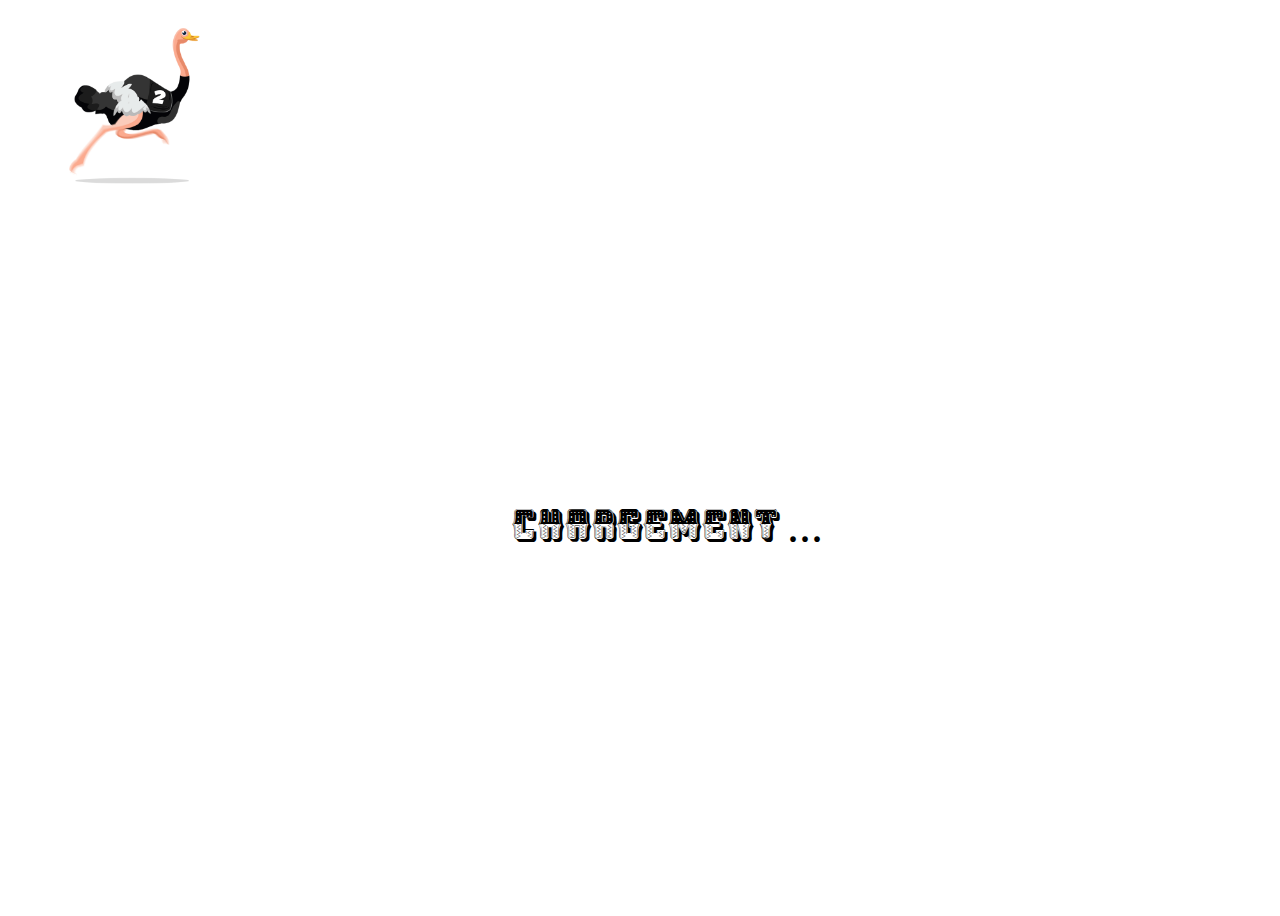
<file: css-position-transition-animation/animation.html>
<!DOCTYPE html>
<html lang="en">
<head>
    <meta charset="UTF-8">
    <meta name="viewport" content="width=device-width, initial-scale=1.0">
    <link rel="stylesheet" href="css/style.css">
    <title>Animation</title>
</head>
<body>

<!-- <div class="animation1">
    Coucou
</div> -->
<div class="autruche">
    <img src="img/autruche.gif" alt="une autruche sexy">
</div>
<p class="loading">Chargement ...</p>
</body>
</html>
</file>
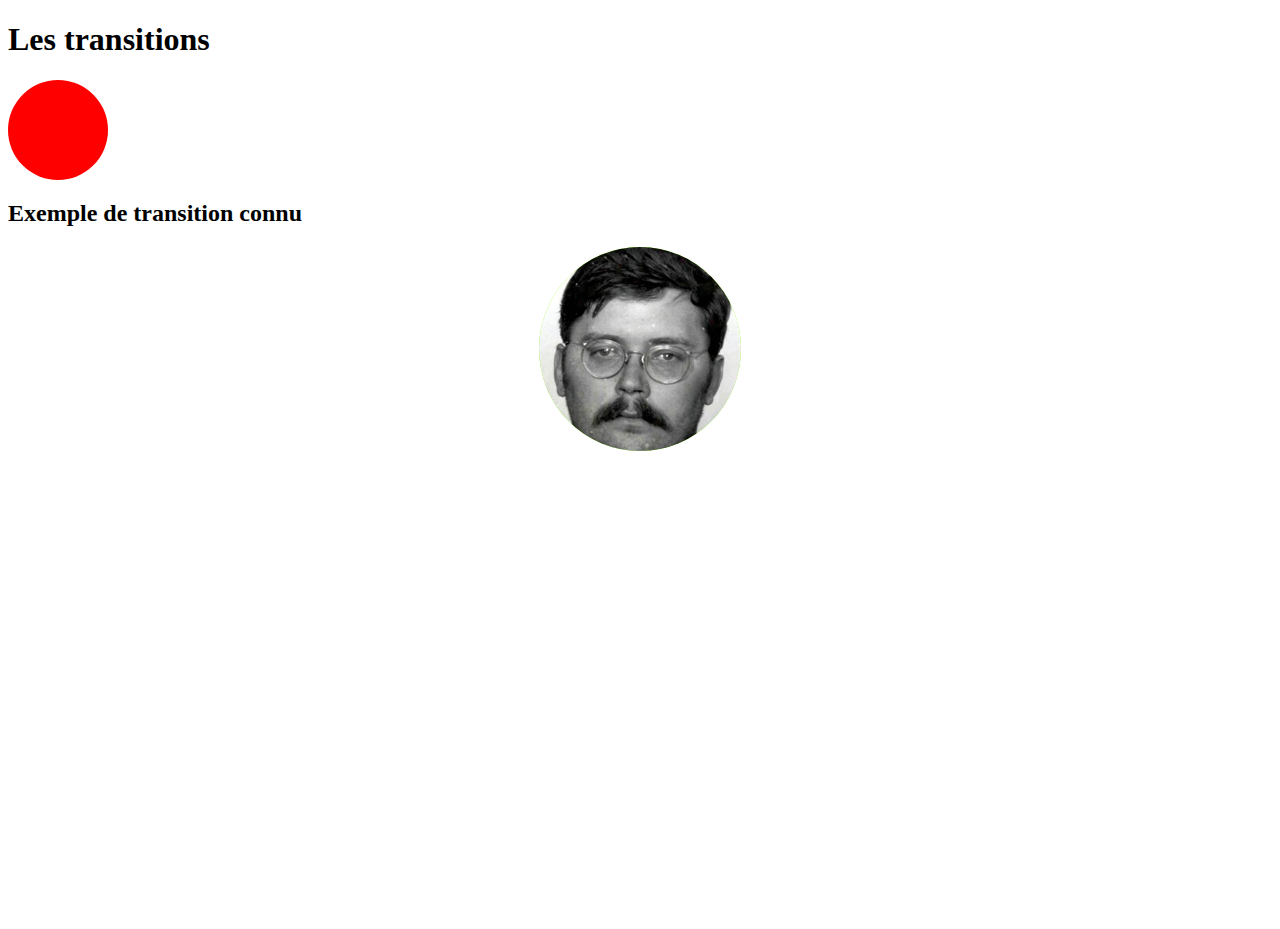
<file: css-position-transition-animation/transition.html>
<!DOCTYPE html>
<html lang="en">
<head>
    <meta charset="UTF-8">
    <meta name="viewport" content="width=device-width, initial-scale=1.0">
    <link rel="stylesheet" href="css/style.css">
    <title>Document</title>
</head>
<body>
    <h1>Les transitions</h1>
    <div class="round"></div>

    <h2>Exemple de transition connu</h2>
<!-- <div class="center">
    <img class="Kemper"  src="img/Antonin.jpg" alt="Magnifique BG tueur en serie">
</div> -->

<div class="mask">
    <img class="Kemper"  src="img/Antonin.jpg" alt="Magnifique BG tueur en serie">
</div>


</body>
</html>
</file>
<file: css-position-transition-animation/css/style.css>
@font-face {
    font-family: "sombrero";
    src: url("../fonts/Sombrero.ttf");
}




body {
    /* background-color: grey; */
    min-height: 100vh;
}

nav {
    width: 100%;
    height: 200px;
    background-color: chartreuse;
    position: fixed;
    top: 0;
    left: 0;
}
.square {
    width: 100px;
    height: 100px;
    background-color: blueviolet;
    position: absolute;
    /* calc permet de faire des calculs simples dans cet exemple, il permet de centrer la div carré */
    top: calc(50% - 50px);  
    right: calc(50% - 50px);
}
.square2 {
    width: 100px;
    height: 100px;
    background-color: red;
    position: relative;
    z-index: 1;
    left:calc(50% - 50px);
    top: calc(50% - 50px); 
}
.square3 {
    width: 100px;
    height: 100px;
    background-color: green;
    position: sticky;
    z-index: 1;
    left:calc(50% - 50px);
    top: 200px
}


main {
    width: 100%;
    height: 1000vh;
}

/* LES TRANSITIONS */

.round {
    width: 100px;
    height: 100px;
    background-color: red;
    border-radius: 50%;
    transition-duration: 2s;
    transition-delay: 2s;
    transition-timing-function: ease-in-out;
}

.round:hover {
    width: 300px;
    height: 300px;
    border-radius: 0%;
    background-color: chartreuse;
    /* transform: rotate(360deg); */
    transform: matrix(0.87, -0.5, 0, 0.87, 0, 1);
}

.Kemper {
    width: 150%;
    position: relative;
    bottom: 60%;
    right: 27%;
    transition-duration: 2s;
}

.Kemper:hover {
    width: 170%;
    bottom: 85%;
    right: 35%;
} 


.center {
    text-align: center;
}

.mask {
    margin: auto;
    background-color: chartreuse;
    width:16%;
    height: 16vw;
    overflow: hidden;
    border-radius: 50%;
}

/* ANIMATIONS */

.animation1 {
    width: 10vw;
    height: 5vw;
    background-color: cyan;
    border-radius: 10px;
    display: flex;
    justify-content: center;
    align-items: center;

    /* Configuration de l'animation */

    animation-name: move;
    animation-duration: 4s;
    animation-direction: alternate;
    animation-iteration-count: infinite;
    animation-timing-function: cubic-bezier(.05,.91,1,-1.23)
}

@keyframes move {
    0% {
        margin-top: 0%;
        margin-left: 0%;
        transform: rotate(0%);
    }
    50% {
        transform:matrix(0.50,0.50,0.50,1.00,0,0);
        background-color: chocolate;
    }
    100% {
        margin-left: calc(100% - 10vw);
        transform: rotate(360deg);
        margin-top: 50%;
    }
}
.autruche {
    width: 20%;
    animation-name: autruche-course;
    animation-duration: 5s;
    position: absolute;
    animation-iteration-count: infinite;
    animation-timing-function: linear
}
@keyframes autruche-course {
    0% {
        left: -20%;
        transform: scale(1, 1);
    }
    33% {
        left: 110%;
        transform: scale(1, 1 );
    }
    66% {
        left: 110%;
        transform: scale(-1, 1);
    }
    100% {
        left: -20%;
        transform: scale(-1, 1);
    }
}

.autruche img {
    width: 100%;
}

.loading {
    position: absolute;
    left: 40%;
    top: 50%;
    font-size: 3em;
    font-family: "sombrero";
}
</file>
